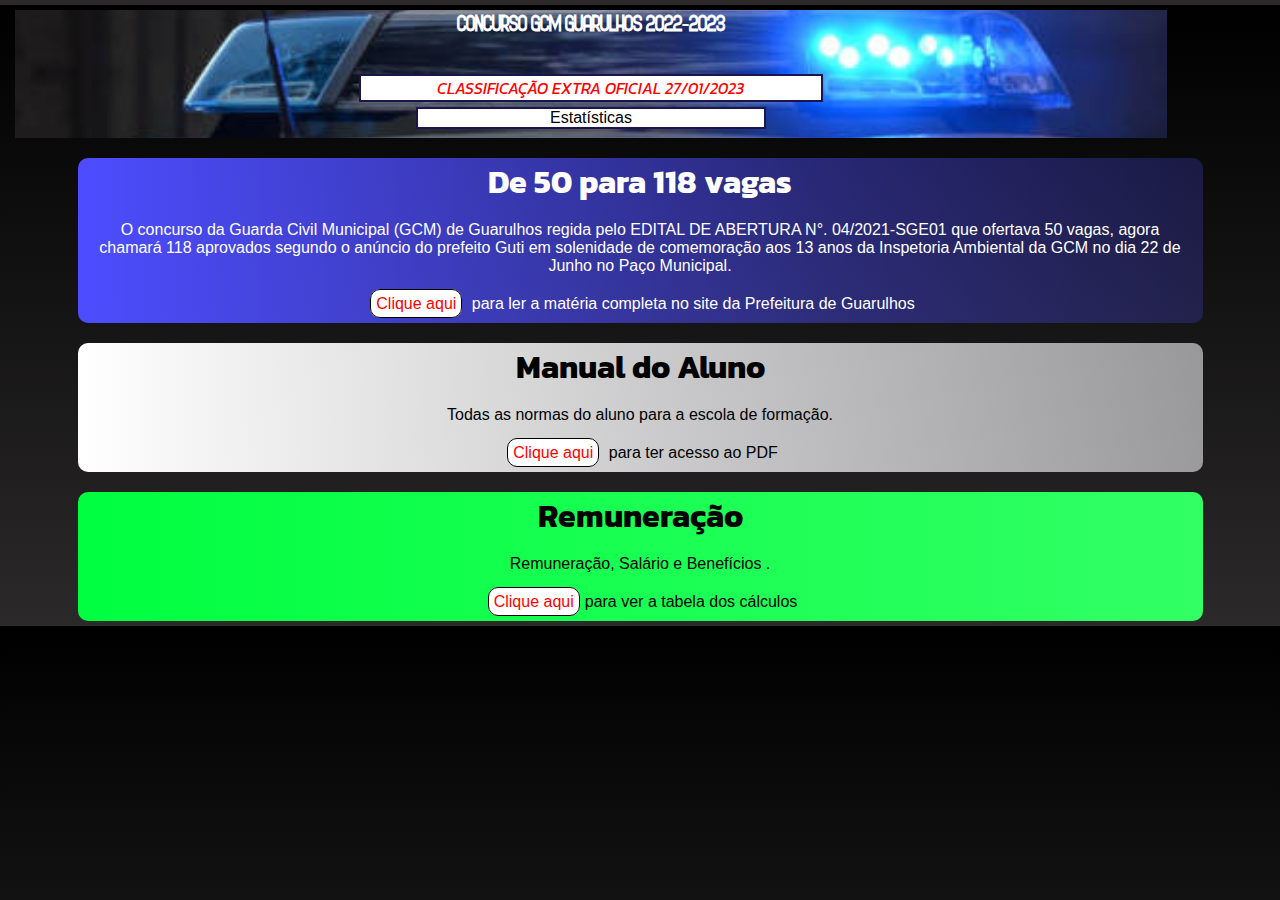
<file: index.html>
<!DOCTYPE html>
<html lang="pt-br">
<head>
    <meta charset="UTF-8">
    <meta http-equiv="X-UA-Compatible" content="IE=edge">
    <meta name="viewport" content="width=device-width, initial-scale=1.0">
    <title>Concurso GRU</title>
    <link rel="stylesheet" href="style.css">
</head>
<body>
    <header>
        <h1> Concurso GCM Guarulhos 2022-2023 </h1>
        <a class="classificacao" href="paginas/classif.html">CLASSIFICAÇÃO EXTRA OFICIAL 27/01/2023</a>
        <nav>
            
            <a class="menu" href="paginas/estatisticas.html">Estatísticas</a>
           
        </nav>
    </header>
    <main>
        <article class="vagas">
            <h1>De 50 para 118 vagas</h1>
            <p>O concurso da Guarda Civil Municipal (GCM) de Guarulhos regida pelo EDITAL DE ABERTURA N°. 04/2021-SGE01 que ofertava 50 vagas, agora chamará 118 aprovados segundo o anúncio do prefeito Guti em solenidade de comemoração aos 13 anos da Inspetoria Ambiental da GCM no dia 22 de Junho no Paço Municipal.</p>

           
            <p><a href="https://www.guarulhos.sp.gov.br/article/gcm-amplia-de-50-para-118-os-agentes-serem-chamados-em-concurso-publico#:~:text=O%20concurso%20da%20Guarda%20Civil,(22)%20no%20Pa%C3%A7o%20Municipal." target="_blank">Clique aqui</a> para ler a matéria completa no site da Prefeitura de Guarulhos</p>

        </article>

        <article class="manual">
            <h1>Manual do Aluno</h1>
            <p>Todas as normas do aluno para a escola de formação.</p> 
            <p><a href="docs/Reg_CF_GCM_Gua.pdf" target="_blank">Clique aqui</a> para ter acesso ao PDF</p>

        </article>
       
        <article class="remuneração">
            <h1>Remuneração</h1>
            <p>Remuneração, Salário e Benefícios .</p>
            <p><a href="paginas/remuneração.html">Clique aqui</a>para ver a tabela dos cálculos</p>

        </article>

    </main>

    
    
    
    
</body>
</html>
</file>
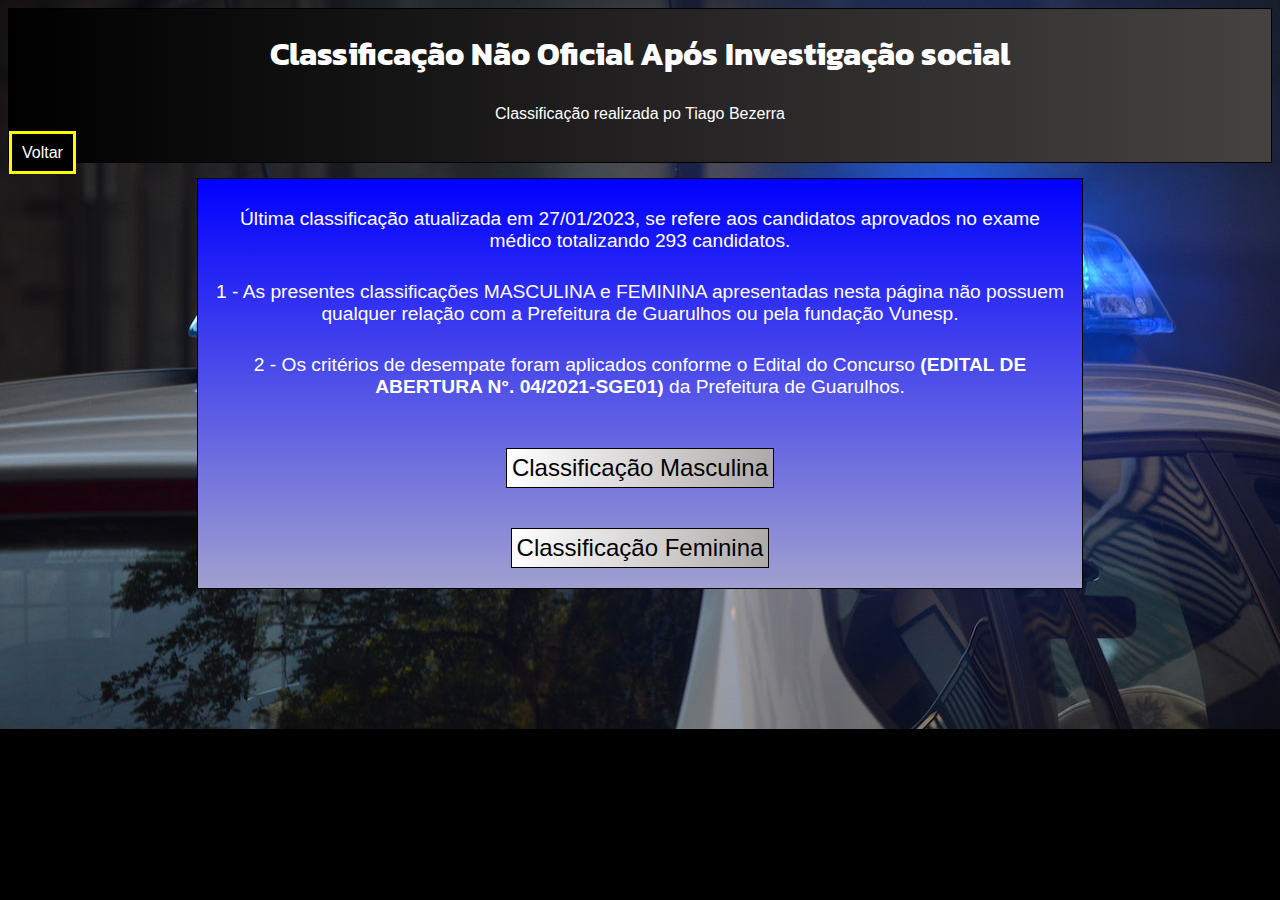
<file: paginas/classif.html>
<!DOCTYPE html>
<html lang="pt-br">
<head>
    <meta charset="UTF-8">
    <meta http-equiv="X-UA-Compatible" content="IE=edge">
    <meta name="viewport" content="width=device-width, initial-scale=1.0">
    <title>Classificação</title>
    <style>
        @import url('https://fonts.googleapis.com/css2?family=Kanit:ital,wght@0,100;0,200;1,100;1,200;1,300&display=swap');
            /*
            font-family: 'Kanit', sans-serif;
            */
        body{
            font-family: Arial, Helvetica, sans-serif;
            background:black url(../imagens/estrutura/sirene_full.jpg) center center no-repeat  ;    
        }

        header{
            border: 1px solid black;
            background-image: linear-gradient(to right, #000000, rgb(70, 66, 66));
            color: white;
        }

        header>h1{
            text-align: center;
            font-family: 'Kanit', sans-serif;          

        }
        header>p{
            text-align: center;
            
        }
        
        header>a{
            border: 3px solid #fffb00;
            background: rgb(0, 0, 0);
            padding: 10px 10px 10px 10px;
            color: white;
            text-decoration: none;
        }

        main{

            border: 1px solid black;
            background-image: linear-gradient(to bottom, #0000ff,#a0a0d1);
            width: 70%;
            margin:15px auto;

        }

        article,p,a{
            text-align: center;
            padding: 5px;
        }

        article > p{
            font-size: larger;
            color: white;
        }

        .classif{
            display: inline-block;
            border: 1px solid black;
            margin: 15px 15px 15px 15px;
            padding: 5px 5px 5px 5px;
            text-decoration: none;
            font-size: 1.5em;
            color: rgb(2, 2, 2);
            background-image: linear-gradient(to right, white, rgb(175, 170, 170));

        }

        
    </style>
</head>
<body>

    <header>
        <h1>Classificação Não Oficial Após Investigação social</h1>
        <p>Classificação realizada po Tiago Bezerra</p>
        <a href="../index.html">Voltar</a>
    </header>
    
    <main>

        <article>
            <p>Última classificação atualizada em 27/01/2023, se refere aos candidatos aprovados no exame médico totalizando 293 candidatos.</p>
            <p>1 - As presentes classificações MASCULINA e FEMININA apresentadas nesta página não possuem qualquer relação com a Prefeitura de Guarulhos ou pela fundação Vunesp.</p>
            <p>2 - Os critérios de desempate foram aplicados conforme o Edital do Concurso <strong>(EDITAL DE ABERTURA N°. 04/2021-SGE01)</strong> da Prefeitura de Guarulhos. </p>
        </article>
        <article>
            <a class="classif" href="class/classmas.html">Classificação Masculina</a>
        </article>
        <article>
            <a class="classif" href="class/classfem.html">Classificação Feminina</a>
        </article>

        
    </main>
    
</body>
</html>
</file>
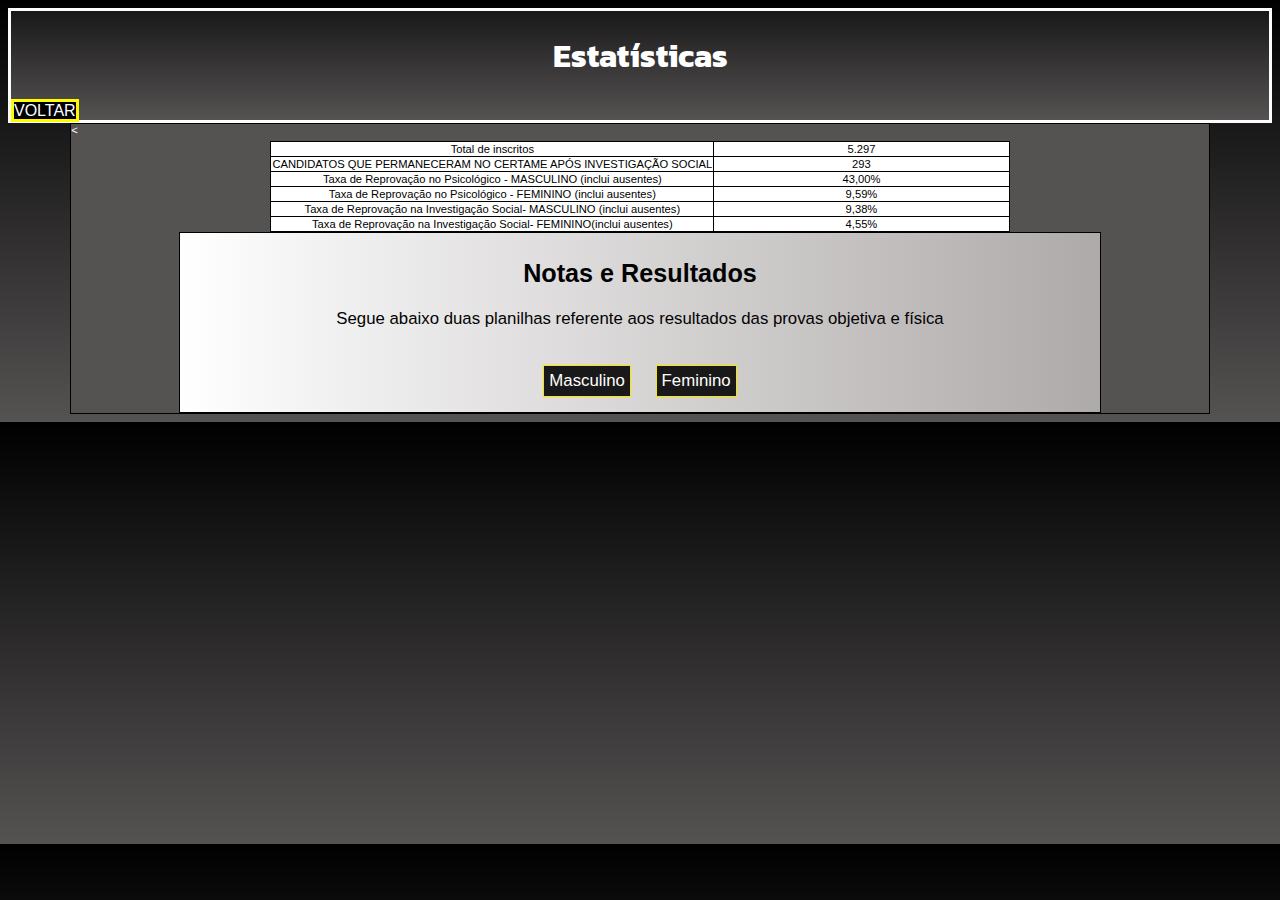
<file: paginas/estatisticas.html>
<!DOCTYPE html>
<html lang="pt-br">

<head>
    <meta charset="UTF-8">
    <meta http-equiv="X-UA-Compatible" content="IE=edge">
    <meta name="viewport" content="width=device-width, initial-scale=1.0">
    <title>Estatísticas</title>
    <style>
        @import url('https://fonts.googleapis.com/css2?family=Kanit:ital,wght@0,100;0,200;1,100;1,200;1,300&display=swap');

        /*
            font-family: 'Kanit', sans-serif;
            */
        body {
            font-family: Arial, Helvetica, sans-serif;
            background-image: linear-gradient(to bottom, #000000, #555252);
        }

        header {
            border: 3px solid rgb(252, 252, 252);
            background-image: linear-gradient(to bottom, #1a1919, #555252);
            color: #ffffff;
        }

        header>h1 {
            text-align: center;
            font-family: 'Kanit', sans-serif;
        }

        header>a {
            border: 3px solid #fffb00;
            background: rgb(0, 0, 0);
            color: white;
            text-decoration: none;
        }

        main {
            border: 1px solid black;
            color: white;
            background: #555252;
            font-family: Arial, Helvetica, sans-serif;
            font-size: 0.7rem;
            width: 90%;
            margin: auto;
        }

        tr{
            width:1000px;
            background: white;
            color: black;
        }


        table,tr,td {
            border: 1px solid black;
            border-collapse: collapse;
            margin: auto;
            margin-top: 5px;
            text-align: center;
        }

        td {
            width: 60%;


        }

        article {
            display:block;
            width: 80%;
            margin: auto;
            border: 1px solid black;
            text-align: center;
            padding: 5px 5px 5px 5px;
            text-decoration: none;
            font-size: 1.5em;
            color: rgb(2, 2, 2);
            background-image: linear-gradient(to right, white, rgb(175, 170, 170));

        }

        .plan{
            
            display: inline-block;
            margin:20px 10px 10px 10px;
            padding: 5px 5px 5px 5px ;
            text-decoration: none;
            border: 1px solid #f7e602;
            color:#ffffff;
            background:#1a1919;
        }
    </style>
</head>

<body>
    <header>
        <h1>Estatísticas</h1>
        <a href="../index.html">VOLTAR</a>
    </header>
    <main>

        <table>
            <tr>
                <td class="texto">Total de inscritos</td>
                <td>5.297</td>
            </tr>
        

        
            <tr>
                <td class="texto">CANDIDATOS QUE PERMANECERAM NO CERTAME APÓS INVESTIGAÇÃO SOCIAL
                </td>
                <td>293</td>
            </tr>
       

        
            <td class="texto">Taxa de Reprovação no Psicológico - MASCULINO (inclui ausentes)</td>
            <td>43,00%</td>
        

        
            <tr>
                <td class="texto">Taxa de Reprovação no Psicológico - FEMININO (inclui ausentes)</td>
                <td>9,59%</td>
            </tr>
        

        
            <tr>
                <td class="texto">Taxa de Reprovação na Investigação Social- MASCULINO (inclui ausentes)</td>
                <td>9,38%</td>
            </tr>
        <

        
            <tr>
                <td class="texto">Taxa de Reprovação na Investigação Social- FEMININO(inclui ausentes)</td>
                <td>4,55%</td>
            </tr>
        </table>

        <article>
            <h2>Notas e Resultados</h2>
            <p>Segue abaixo duas planilhas referente aos resultados das provas objetiva e física</p>

            <a class="plan" href="../docs/aprovados _taf.xlsx">Masculino</a> <a class="plan" href="../docs/aprovadas_taf.xlsx">Feminino</a>

            
        </article>





    </main>

</body>

</html>
</file>
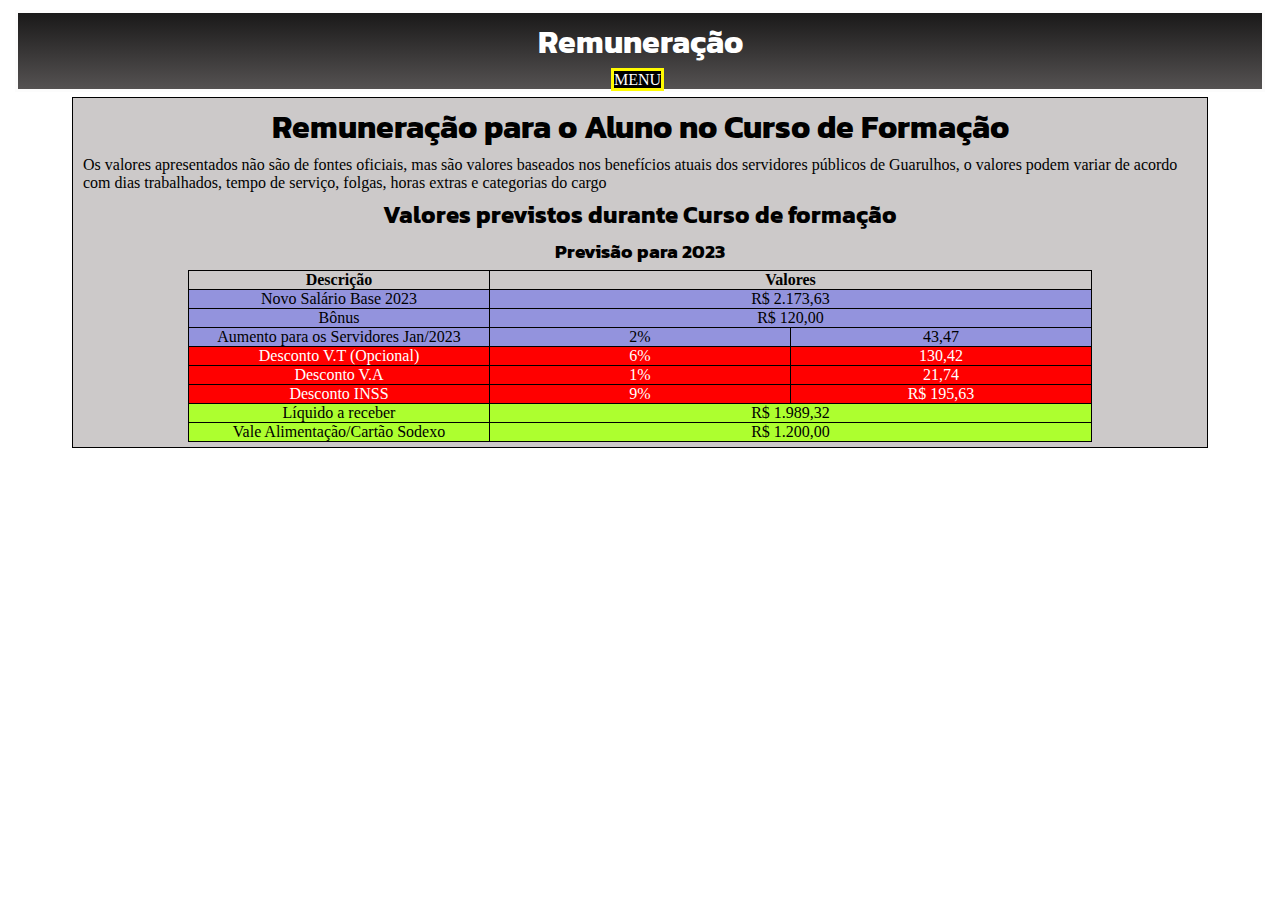
<file: paginas/remuneração.html>
<!DOCTYPE html>
<html lang="en">

<head>
    <meta charset="UTF-8">
    <meta http-equiv="X-UA-Compatible" content="IE=edge">
    <meta name="viewport" content="width=device-width, initial-scale=1.0">
    <title>Remuneração</title>
    <style>

@import url('https://fonts.googleapis.com/css2?family=Kanit:ital,wght@0,100;0,200;1,100;1,200;1,300&display=swap');
/*
font-family: 'Kanit', sans-serif;
*/
@font-face{
    font-family: 'policeman';
    src: url(fonts/policemen/Policemen.ttf) format('TrueType');
    font-weight: normal;
    font-style: normal;
}

*{
    padding: 0;
    margin:5px 5px 5px 5px;
    
}


        header {
            border: 3px solid rgb(252, 252, 252);
            background-image: linear-gradient(to bottom, #1a1919, #555252);
            color: #ffffff;
            text-align: center;
        }

        header>h1, h1,h2,h3{
            text-align: center;
            font-family: 'Kanit', sans-serif;
        }

        a{            
            border: 3px solid #fffb00;
            background: rgb(0, 0, 0);
            color: white;
            text-decoration: none;
            margin-left: 0px;        
        }

        main{
            width: 90%;
            background: #ccc9c9;
            border: 1px solid black;
            min-height: 100px;
            margin: auto;

        }
            

        table {
            border-collapse: collapse;
            margin: auto;


        }

        thead,tbody,tr,td,th {

            border: 1px solid black;

        }
        
        td{
            width: 300px;
            text-align: center;
        }

        .positivo{
            background: rgb(147, 147, 221);
        }

        .negativo{
            background:red;
            color: white;
        }

        .liquido{
            background: greenyellow;

        }
    </style>
</head>

<body>
    <header>
        <h1>Remuneração</h1>
        <a class="menu" href="../index.html">MENU</a>
    </header>
    <main>
        <Article>
            <h1>Remuneração para o Aluno no Curso de Formação</h1>
            <p>Os valores apresentados não são de fontes oficiais, mas são valores baseados nos benefícios
                atuais dos servidores públicos de Guarulhos, o valores podem variar de acordo com dias trabalhados,
                tempo de serviço, folgas, horas extras e categorias do cargo</p>
            <h2>Valores previstos durante Curso de formação</h2>
            <h3>Previsão para 2023</h3>
            <table>
                <thead>
                    <th scope="col">Descrição</th>
                    <th colspan="2">Valores</th>
                </thead>

                <tbody>
                    <tr class="positivo">
                        <td>Novo Salário Base 2023</td>
                        <td colspan="2">R$ 2.173,63</td>
                    </tr>
                    <tr class="positivo">
                        <td>Bônus</td>
                        <td colspan="2">R$ 120,00</td>
                    </tr>
                    <tr class="positivo">
                        <td>Aumento para os Servidores Jan/2023</td>
                        <td>2%</td>
                        <td>43,47</td>
                    </tr>

                    <tr class="negativo">
                        <td>Desconto V.T (Opcional)</td>
                        <td>6%</td>
                        <td>130,42</td>
                    </tr>

                    <tr class="negativo">
                        <td>Desconto V.A</td>
                        <td>1%</td>
                        <td>21,74</td>
                    </tr>
                    
                    <tr class="negativo">
                        <td>Desconto INSS</td>
                        <td>9%</td>
                        <td>R$ 195,63</td>
                    </tr>
                    <tr class="negativo">
                    </tr>
                    <tr class="liquido">
                        <td>Líquido a receber</td>
                        <td colspan="2">R$ 1.989,32</td>
                    </tr>
                    <tr class="liquido">
                        <td>Vale Alimentação/Cartão Sodexo</td>
                        <td colspan="2">R$ 1.200,00</td>
                    </tr>
                </tbody>

            </table>

        </Article>
    </main>
</body>

</html>
</file>
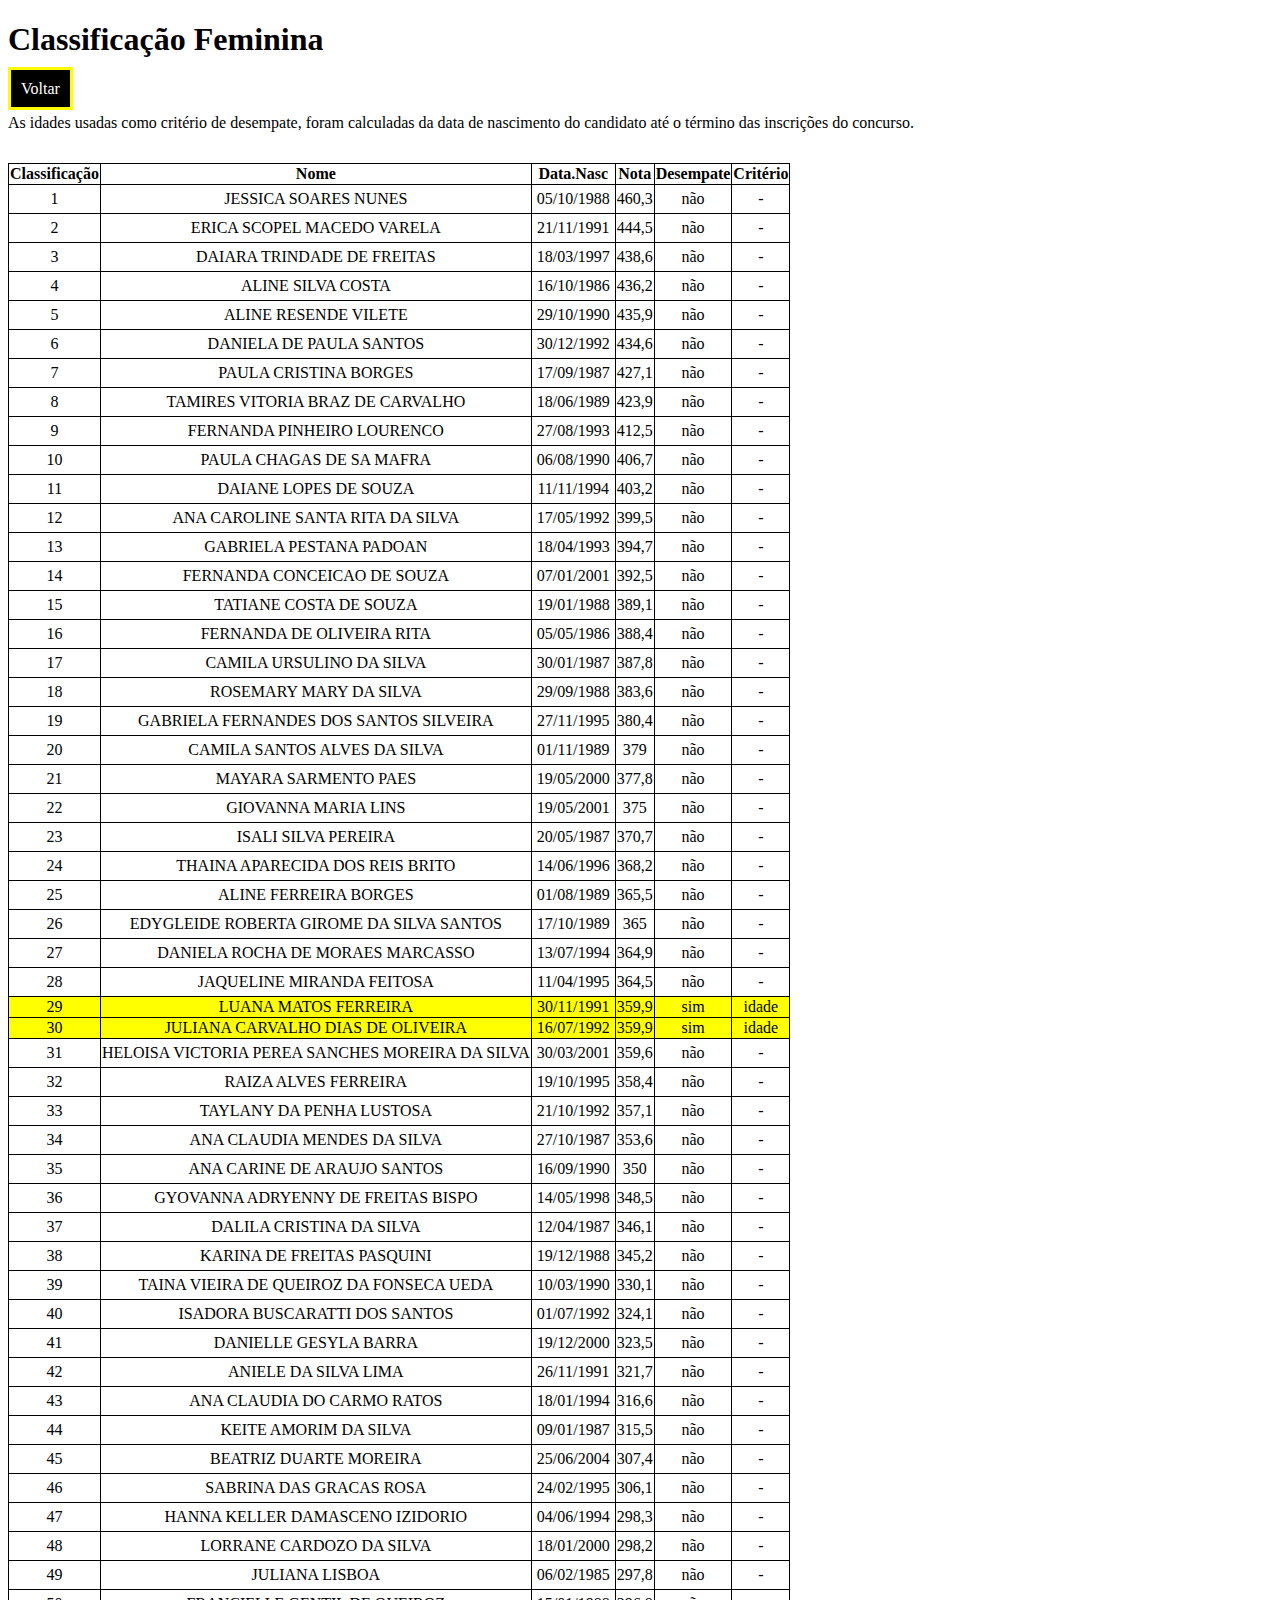
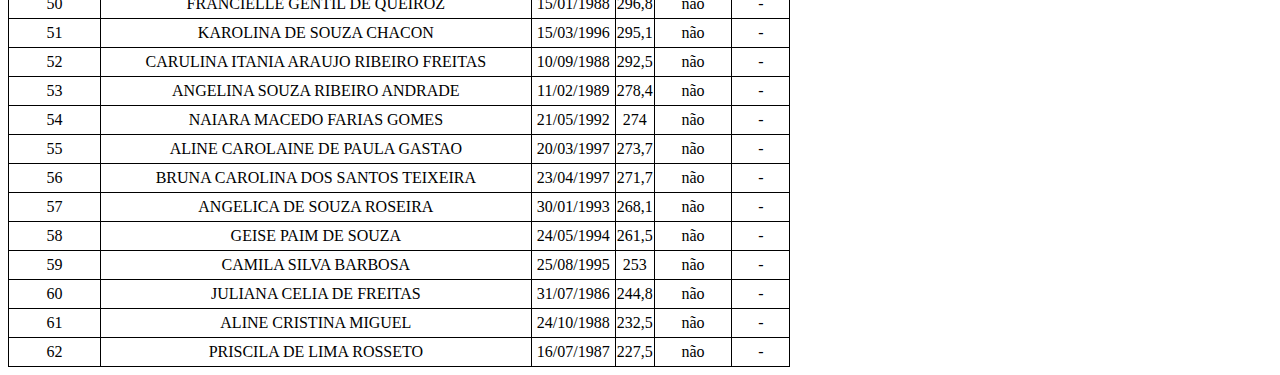
<file: paginas/class/classfem.html>
<!DOCTYPE html>
<html lang="en">

<head>
    <meta charset="UTF-8">
    <meta http-equiv="X-UA-Compatible" content="IE=edge">
    <meta name="viewport" content="width=device-width, initial-scale=1.0">
    <title>Classificação Feminina</title>
    <style>
        table {
            margin-top: 15px;
        }

        tr,
        th,
        td {
            text-align: center;
        }

        table,
        th,
        td {
            border: 1px solid black;
            border-collapse: collapse;
        }

        a {
            border: 3px solid #fffb00;
            background: rgb(0, 0, 0);
            padding: 10px 10px 10px 10px;
            color: white;
            text-decoration: none;
        }

        .desempate {
            background: yellow;
        }

        .nascimento {
            padding: 5px;
        }

        #container {
            overflow-x: auto;
        }
    </style>
</head>

<body>
    <h1>Classificação Feminina</h1>
    <a href="../../paginas/classif.html">Voltar</a>
    <p>As idades usadas como critério de desempate, foram calculadas da data de nascimento do candidato até o término
        das inscrições do concurso. </p>
    <main>
        <div id="container">
            <table>

                <tr>
                    <th> Classificação </th>
                    <th> Nome </th>
                    <th> Data.Nasc </th>
                    <th> Nota </th>
                    <th> Desempate </th>
                    <th> Critério </th>
                </tr>
                <tr>
                    <td> 1 </td>
                    <td> JESSICA SOARES NUNES </td>
                    <td class="nascimento"> 05/10/1988 </td>
                    <td> 460,3 </td>
                    <td> não </td>
                    <td> - </td>
                </tr>
                <tr>
                    <td> 2 </td>
                    <td> ERICA SCOPEL MACEDO VARELA </td>
                    <td class="nascimento"> 21/11/1991 </td>
                    <td> 444,5 </td>
                    <td> não </td>
                    <td> - </td>
                </tr>
                <tr>
                    <td> 3 </td>
                    <td> DAIARA TRINDADE DE FREITAS </td>
                    <td class="nascimento"> 18/03/1997 </td>
                    <td> 438,6 </td>
                    <td> não </td>
                    <td> - </td>
                </tr>
                <tr>
                    <td> 4 </td>
                    <td> ALINE SILVA COSTA </td>
                    <td class="nascimento"> 16/10/1986 </td>
                    <td> 436,2 </td>
                    <td> não </td>
                    <td> - </td>
                </tr>
                <tr>
                    <td> 5 </td>
                    <td> ALINE RESENDE VILETE </td>
                    <td class="nascimento"> 29/10/1990 </td>
                    <td> 435,9 </td>
                    <td> não </td>
                    <td> - </td>
                </tr>
                <tr>
                    <td> 6 </td>
                    <td> DANIELA DE PAULA SANTOS </td>
                    <td class="nascimento"> 30/12/1992 </td>
                    <td> 434,6 </td>
                    <td> não </td>
                    <td> - </td>
                </tr>
                <tr>
                    <td> 7 </td>
                    <td> PAULA CRISTINA BORGES </td>
                    <td class="nascimento"> 17/09/1987 </td>
                    <td> 427,1 </td>
                    <td> não </td>
                    <td> - </td>
                </tr>
                <tr>
                    <td> 8 </td>
                    <td> TAMIRES VITORIA BRAZ DE CARVALHO </td>
                    <td class="nascimento"> 18/06/1989 </td>
                    <td> 423,9 </td>
                    <td> não </td>
                    <td> - </td>
                </tr>
                <tr>
                    <td> 9 </td>
                    <td> FERNANDA PINHEIRO LOURENCO </td>
                    <td class="nascimento"> 27/08/1993 </td>
                    <td> 412,5 </td>
                    <td> não </td>
                    <td> - </td>
                </tr>
                <tr>
                    <td> 10 </td>
                    <td> PAULA CHAGAS DE SA MAFRA </td>
                    <td class="nascimento"> 06/08/1990 </td>
                    <td> 406,7 </td>
                    <td> não </td>
                    <td> - </td>
                </tr>
                <tr>
                    <td> 11 </td>
                    <td> DAIANE LOPES DE SOUZA </td>
                    <td class="nascimento"> 11/11/1994 </td>
                    <td> 403,2 </td>
                    <td> não </td>
                    <td> - </td>
                </tr>
                <tr>
                    <td> 12 </td>
                    <td> ANA CAROLINE SANTA RITA DA SILVA </td>
                    <td class="nascimento"> 17/05/1992 </td>
                    <td> 399,5 </td>
                    <td> não </td>
                    <td> - </td>
                </tr>
                <tr>
                    <td> 13 </td>
                    <td> GABRIELA PESTANA PADOAN </td>
                    <td class="nascimento"> 18/04/1993 </td>
                    <td> 394,7 </td>
                    <td> não </td>
                    <td> - </td>
                </tr>
                <tr>
                    <td> 14 </td>
                    <td> FERNANDA CONCEICAO DE SOUZA </td>
                    <td class="nascimento"> 07/01/2001 </td>
                    <td> 392,5 </td>
                    <td> não </td>
                    <td> - </td>
                </tr>
                <tr>
                    <td> 15 </td>
                    <td> TATIANE COSTA DE SOUZA </td>
                    <td class="nascimento"> 19/01/1988 </td>
                    <td> 389,1 </td>
                    <td> não </td>
                    <td> - </td>
                </tr>
                <tr>
                    <td> 16 </td>
                    <td> FERNANDA DE OLIVEIRA RITA </td>
                    <td class="nascimento"> 05/05/1986 </td>
                    <td> 388,4 </td>
                    <td> não </td>
                    <td> - </td>
                </tr>
                <tr>
                    <td> 17 </td>
                    <td> CAMILA URSULINO DA SILVA </td>
                    <td class="nascimento"> 30/01/1987 </td>
                    <td> 387,8 </td>
                    <td> não </td>
                    <td> - </td>
                </tr>
                <tr>
                    <td> 18 </td>
                    <td> ROSEMARY MARY DA SILVA </td>
                    <td class="nascimento"> 29/09/1988 </td>
                    <td> 383,6 </td>
                    <td> não </td>
                    <td> - </td>
                </tr>
                <tr>
                    <td> 19 </td>
                    <td> GABRIELA FERNANDES DOS SANTOS SILVEIRA </td>
                    <td class="nascimento"> 27/11/1995 </td>
                    <td> 380,4 </td>
                    <td> não </td>
                    <td> - </td>
                </tr>
                <tr>
                    <td> 20 </td>
                    <td> CAMILA SANTOS ALVES DA SILVA </td>
                    <td class="nascimento"> 01/11/1989 </td>
                    <td> 379 </td>
                    <td> não </td>
                    <td> - </td>
                </tr>
                <tr>
                    <td> 21 </td>
                    <td> MAYARA SARMENTO PAES </td>
                    <td class="nascimento"> 19/05/2000 </td>
                    <td> 377,8 </td>
                    <td> não </td>
                    <td> - </td>
                </tr>
                <tr>
                    <td> 22 </td>
                    <td> GIOVANNA MARIA LINS </td>
                    <td class="nascimento"> 19/05/2001 </td>
                    <td> 375 </td>
                    <td> não </td>
                    <td> - </td>
                </tr>
                <tr>
                    <td> 23 </td>
                    <td> ISALI SILVA PEREIRA </td>
                    <td class="nascimento"> 20/05/1987 </td>
                    <td> 370,7 </td>
                    <td> não </td>
                    <td> - </td>
                </tr>
                <tr>
                    <td> 24 </td>
                    <td> THAINA APARECIDA DOS REIS BRITO </td>
                    <td class="nascimento"> 14/06/1996 </td>
                    <td> 368,2 </td>
                    <td> não </td>
                    <td> - </td>
                </tr>
                <tr>
                    <td> 25 </td>
                    <td> ALINE FERREIRA BORGES </td>
                    <td class="nascimento"> 01/08/1989 </td>
                    <td> 365,5 </td>
                    <td> não </td>
                    <td> - </td>
                </tr>
                <tr>
                    <td> 26 </td>
                    <td> EDYGLEIDE ROBERTA GIROME DA SILVA SANTOS </td>
                    <td class="nascimento"> 17/10/1989 </td>
                    <td> 365 </td>
                    <td> não </td>
                    <td> - </td>
                </tr>
                <tr>
                    <td> 27 </td>
                    <td> DANIELA ROCHA DE MORAES MARCASSO </td>
                    <td class="nascimento"> 13/07/1994 </td>
                    <td> 364,9 </td>
                    <td> não </td>
                    <td> - </td>
                </tr>
                <tr>
                    <td> 28 </td>
                    <td> JAQUELINE MIRANDA FEITOSA </td>
                    <td class="nascimento"> 11/04/1995 </td>
                    <td> 364,5 </td>
                    <td> não </td>
                    <td> - </td>
                </tr>
                <tr>
                    <td class="desempate"> 29 </td>
                    <td class="desempate"> LUANA MATOS FERREIRA </td>
                    <td class="desempate"> 30/11/1991 </td>
                    <td class="desempate"> 359,9 </td>
                    <td class="desempate"> sim </td>
                    <td class="desempate"> idade </td>
                </tr>
                <tr>
                    <td class="desempate"> 30 </td>
                    <td class="desempate"> JULIANA CARVALHO DIAS DE OLIVEIRA </td>
                    <td class="desempate"> 16/07/1992 </td>
                    <td class="desempate"> 359,9 </td>
                    <td class="desempate"> sim </td>
                    <td class="desempate"> idade </td>
                </tr>
                <tr>
                    <td> 31 </td>
                    <td> HELOISA VICTORIA PEREA SANCHES MOREIRA DA SILVA </td>
                    <td class="nascimento"> 30/03/2001 </td>
                    <td> 359,6 </td>
                    <td> não </td>
                    <td> - </td>
                </tr>
                <tr>
                    <td> 32 </td>
                    <td> RAIZA ALVES FERREIRA </td>
                    <td class="nascimento"> 19/10/1995 </td>
                    <td> 358,4 </td>
                    <td> não </td>
                    <td> - </td>
                </tr>
                <tr>
                    <td> 33 </td>
                    <td> TAYLANY DA PENHA LUSTOSA </td>
                    <td class="nascimento"> 21/10/1992 </td>
                    <td> 357,1 </td>
                    <td> não </td>
                    <td> - </td>
                </tr>
                <tr>
                    <td> 34 </td>
                    <td> ANA CLAUDIA MENDES DA SILVA </td>
                    <td class="nascimento"> 27/10/1987 </td>
                    <td> 353,6 </td>
                    <td> não </td>
                    <td> - </td>
                </tr>
                <tr>
                    <td> 35 </td>
                    <td> ANA CARINE DE ARAUJO SANTOS </td>
                    <td class="nascimento"> 16/09/1990 </td>
                    <td> 350 </td>
                    <td> não </td>
                    <td> - </td>
                </tr>
                <tr>
                    <td> 36 </td>
                    <td> GYOVANNA ADRYENNY DE FREITAS BISPO </td>
                    <td class="nascimento"> 14/05/1998 </td>
                    <td> 348,5 </td>
                    <td> não </td>
                    <td> - </td>
                </tr>
                <tr>
                    <td> 37 </td>
                    <td> DALILA CRISTINA DA SILVA </td>
                    <td class="nascimento"> 12/04/1987 </td>
                    <td> 346,1 </td>
                    <td> não </td>
                    <td> - </td>
                </tr>
                <tr>
                    <td> 38 </td>
                    <td> KARINA DE FREITAS PASQUINI </td>
                    <td class="nascimento"> 19/12/1988 </td>
                    <td> 345,2 </td>
                    <td> não </td>
                    <td> - </td>
                </tr>
                <tr>
                    <td> 39 </td>
                    <td> TAINA VIEIRA DE QUEIROZ DA FONSECA UEDA </td>
                    <td class="nascimento"> 10/03/1990 </td>
                    <td> 330,1 </td>
                    <td> não </td>
                    <td> - </td>
                </tr>
                <tr>
                    <td> 40 </td>
                    <td> ISADORA BUSCARATTI DOS SANTOS </td>
                    <td class="nascimento"> 01/07/1992 </td>
                    <td> 324,1 </td>
                    <td> não </td>
                    <td> - </td>
                </tr>
                <tr>
                    <td> 41 </td>
                    <td> DANIELLE GESYLA BARRA </td>
                    <td class="nascimento"> 19/12/2000 </td>
                    <td> 323,5 </td>
                    <td> não </td>
                    <td> - </td>
                </tr>
                <tr>
                    <td> 42 </td>
                    <td> ANIELE DA SILVA LIMA </td>
                    <td class="nascimento"> 26/11/1991 </td>
                    <td> 321,7 </td>
                    <td> não </td>
                    <td> - </td>
                </tr>
                <tr>
                    <td> 43 </td>
                    <td> ANA CLAUDIA DO CARMO RATOS </td>
                    <td class="nascimento"> 18/01/1994 </td>
                    <td> 316,6 </td>
                    <td> não </td>
                    <td> - </td>
                </tr>
                <tr>
                    <td> 44 </td>
                    <td> KEITE AMORIM DA SILVA </td>
                    <td class="nascimento"> 09/01/1987 </td>
                    <td> 315,5 </td>
                    <td> não </td>
                    <td> - </td>
                </tr>
                <tr>
                    <td> 45 </td>
                    <td> BEATRIZ DUARTE MOREIRA </td>
                    <td class="nascimento"> 25/06/2004 </td>
                    <td> 307,4 </td>
                    <td> não </td>
                    <td> - </td>
                </tr>
                <tr>
                    <td> 46 </td>
                    <td> SABRINA DAS GRACAS ROSA </td>
                    <td class="nascimento"> 24/02/1995 </td>
                    <td> 306,1 </td>
                    <td> não </td>
                    <td> - </td>
                </tr>
                <tr>
                    <td> 47 </td>
                    <td> HANNA KELLER DAMASCENO IZIDORIO </td>
                    <td class="nascimento"> 04/06/1994 </td>
                    <td> 298,3 </td>
                    <td> não </td>
                    <td> - </td>
                </tr>
                <tr>
                    <td> 48 </td>
                    <td> LORRANE CARDOZO DA SILVA </td>
                    <td class="nascimento"> 18/01/2000 </td>
                    <td> 298,2 </td>
                    <td> não </td>
                    <td> - </td>
                </tr>
                <tr>
                    <td> 49 </td>
                    <td> JULIANA LISBOA </td>
                    <td class="nascimento"> 06/02/1985 </td>
                    <td> 297,8 </td>
                    <td> não </td>
                    <td> - </td>
                </tr>
                <tr>
                    <td> 50 </td>
                    <td> FRANCIELLE GENTIL DE QUEIROZ </td>
                    <td class="nascimento"> 15/01/1988 </td>
                    <td> 296,8 </td>
                    <td> não </td>
                    <td> - </td>
                </tr>
                <tr>
                    <td> 51 </td>
                    <td> KAROLINA DE SOUZA CHACON </td>
                    <td class="nascimento"> 15/03/1996 </td>
                    <td> 295,1 </td>
                    <td> não </td>
                    <td> - </td>
                </tr>
                <tr>
                    <td> 52 </td>
                    <td> CARULINA ITANIA ARAUJO RIBEIRO FREITAS </td>
                    <td class="nascimento"> 10/09/1988 </td>
                    <td> 292,5 </td>
                    <td> não </td>
                    <td> - </td>
                </tr>
                <tr>
                    <td> 53 </td>
                    <td> ANGELINA SOUZA RIBEIRO ANDRADE </td>
                    <td class="nascimento"> 11/02/1989 </td>
                    <td> 278,4 </td>
                    <td> não </td>
                    <td> - </td>
                </tr>
                <tr>
                    <td> 54 </td>
                    <td> NAIARA MACEDO FARIAS GOMES </td>
                    <td class="nascimento"> 21/05/1992 </td>
                    <td> 274 </td>
                    <td> não </td>
                    <td> - </td>
                </tr>
                <tr>
                    <td> 55 </td>
                    <td> ALINE CAROLAINE DE PAULA GASTAO </td>
                    <td class="nascimento"> 20/03/1997 </td>
                    <td> 273,7 </td>
                    <td> não </td>
                    <td> - </td>
                </tr>
                <tr>
                    <td> 56 </td>
                    <td> BRUNA CAROLINA DOS SANTOS TEIXEIRA </td>
                    <td class="nascimento"> 23/04/1997 </td>
                    <td> 271,7 </td>
                    <td> não </td>
                    <td> - </td>
                </tr>
                <tr>
                    <td> 57 </td>
                    <td> ANGELICA DE SOUZA ROSEIRA </td>
                    <td class="nascimento"> 30/01/1993 </td>
                    <td> 268,1 </td>
                    <td> não </td>
                    <td> - </td>
                </tr>
                <tr>
                    <td> 58 </td>
                    <td> GEISE PAIM DE SOUZA </td>
                    <td class="nascimento"> 24/05/1994 </td>
                    <td> 261,5 </td>
                    <td> não </td>
                    <td> - </td>
                </tr>
                <tr>
                    <td> 59 </td>
                    <td> CAMILA SILVA BARBOSA </td>
                    <td class="nascimento"> 25/08/1995 </td>
                    <td> 253 </td>
                    <td> não </td>
                    <td> - </td>
                </tr>
                <tr>
                    <td> 60 </td>
                    <td> JULIANA CELIA DE FREITAS </td>
                    <td class="nascimento"> 31/07/1986 </td>
                    <td> 244,8 </td>
                    <td> não </td>
                    <td> - </td>
                </tr>
                <tr>
                    <td> 61 </td>
                    <td> ALINE CRISTINA MIGUEL </td>
                    <td class="nascimento"> 24/10/1988 </td>
                    <td> 232,5 </td>
                    <td> não </td>
                    <td> - </td>
                </tr>
                <tr>
                    <td> 62 </td>
                    <td> PRISCILA DE LIMA ROSSETO </td>
                    <td class="nascimento"> 16/07/1987 </td>
                    <td> 227,5 </td>
                    <td> não </td>
                    <td> - </td>
                </tr>



            </table>
        </div>

    </main>

</body>

</html>
</file>
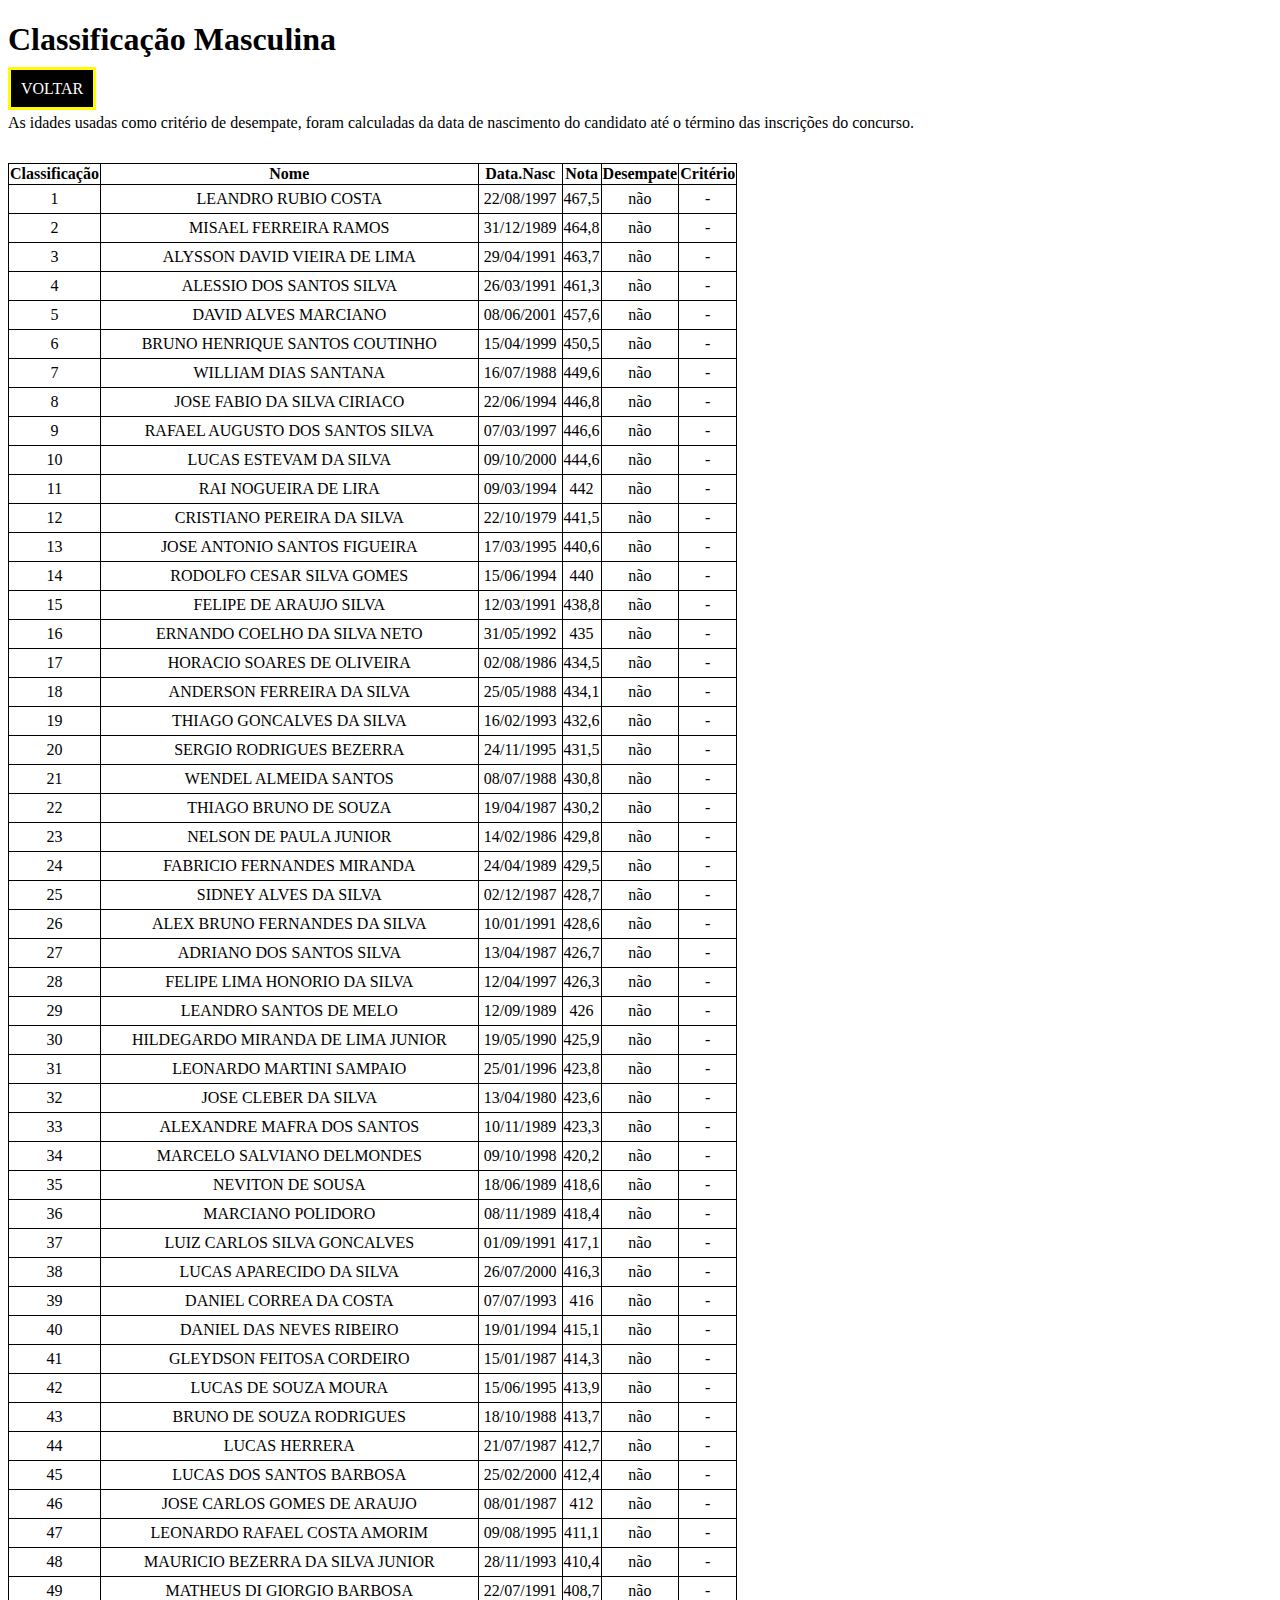
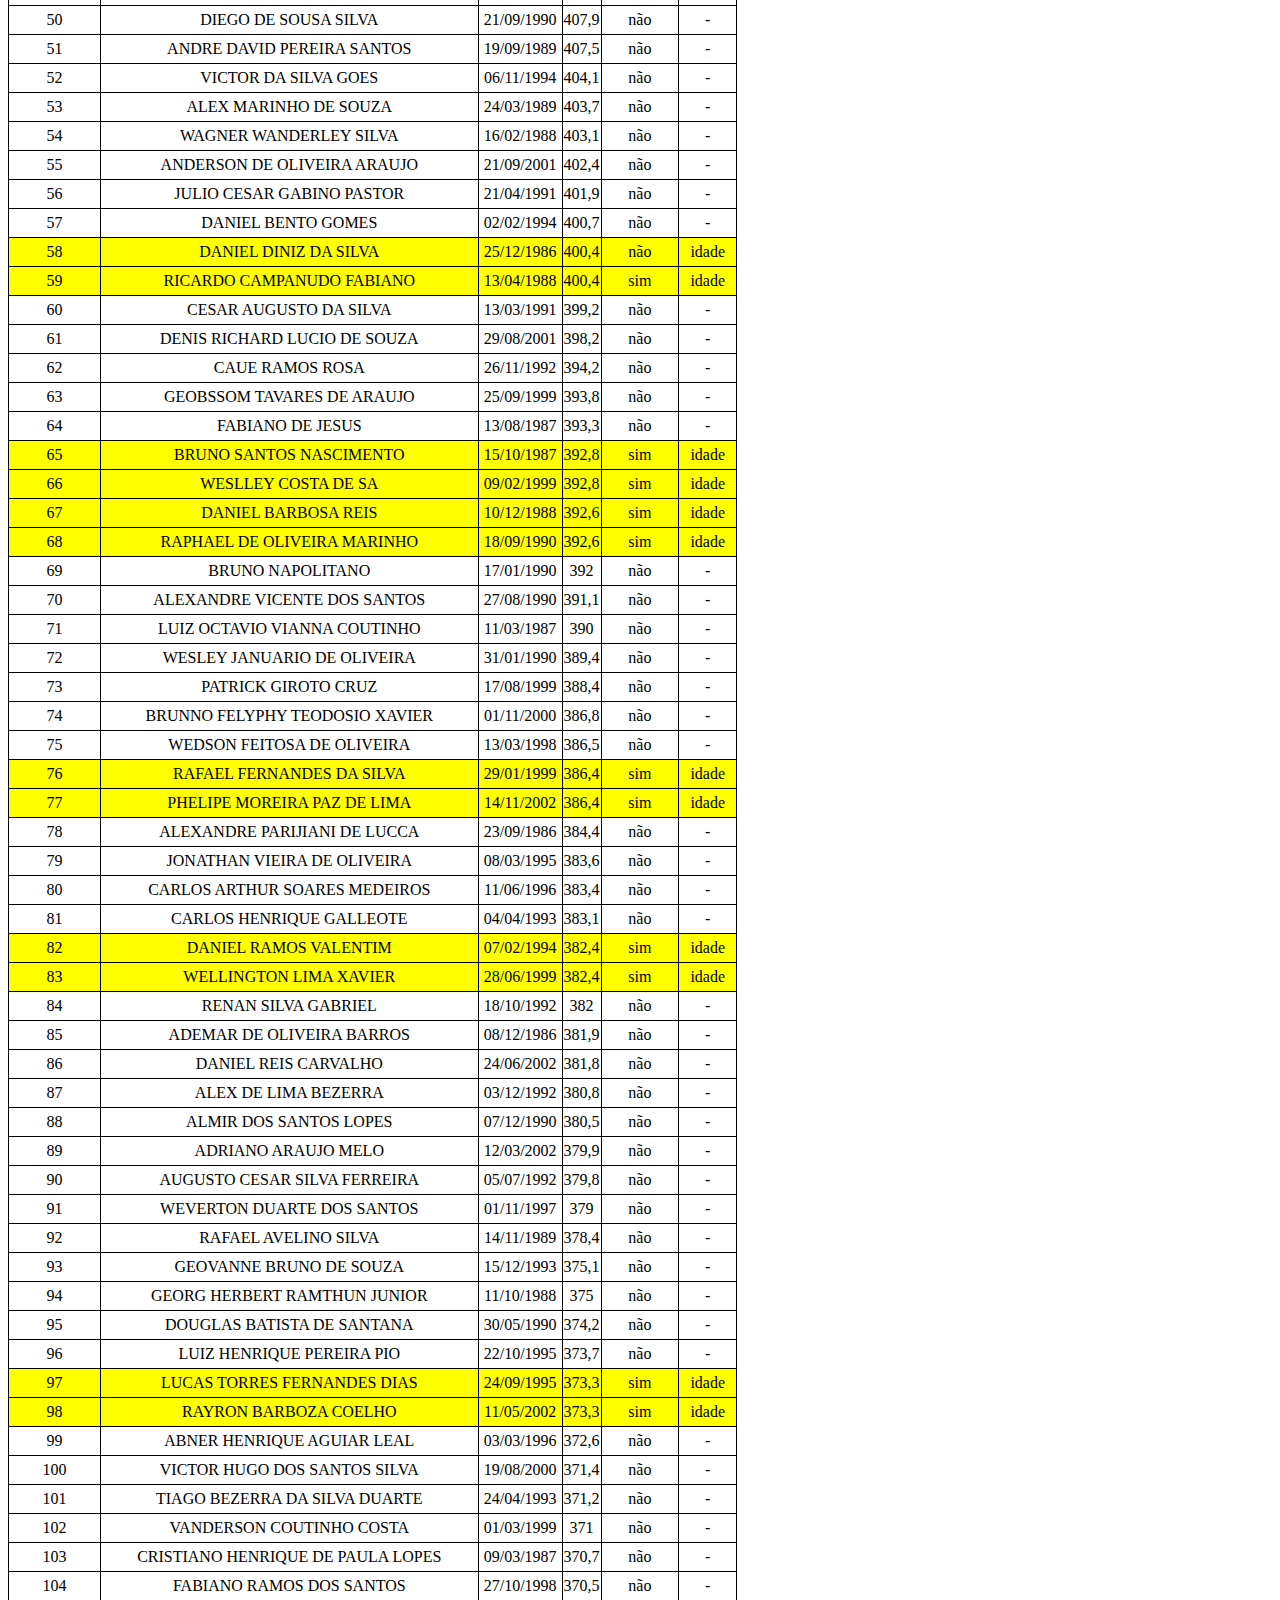
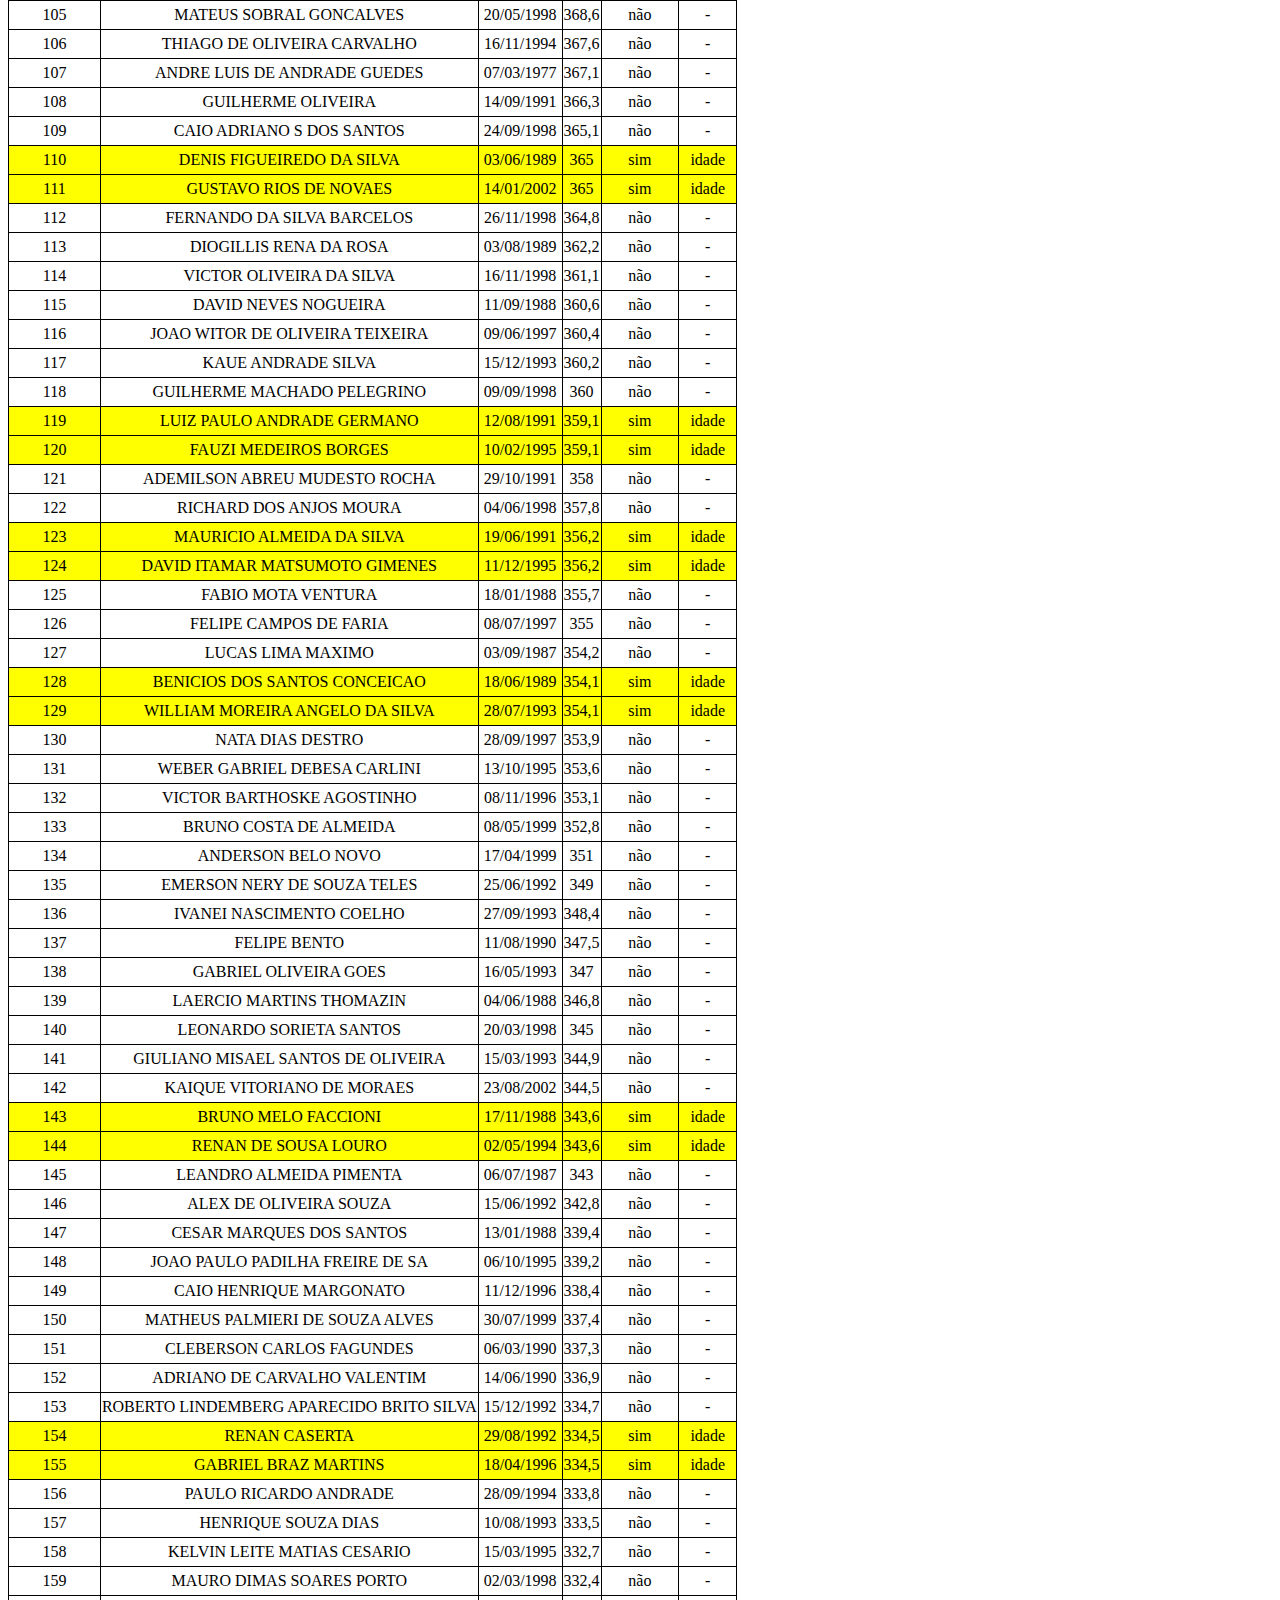
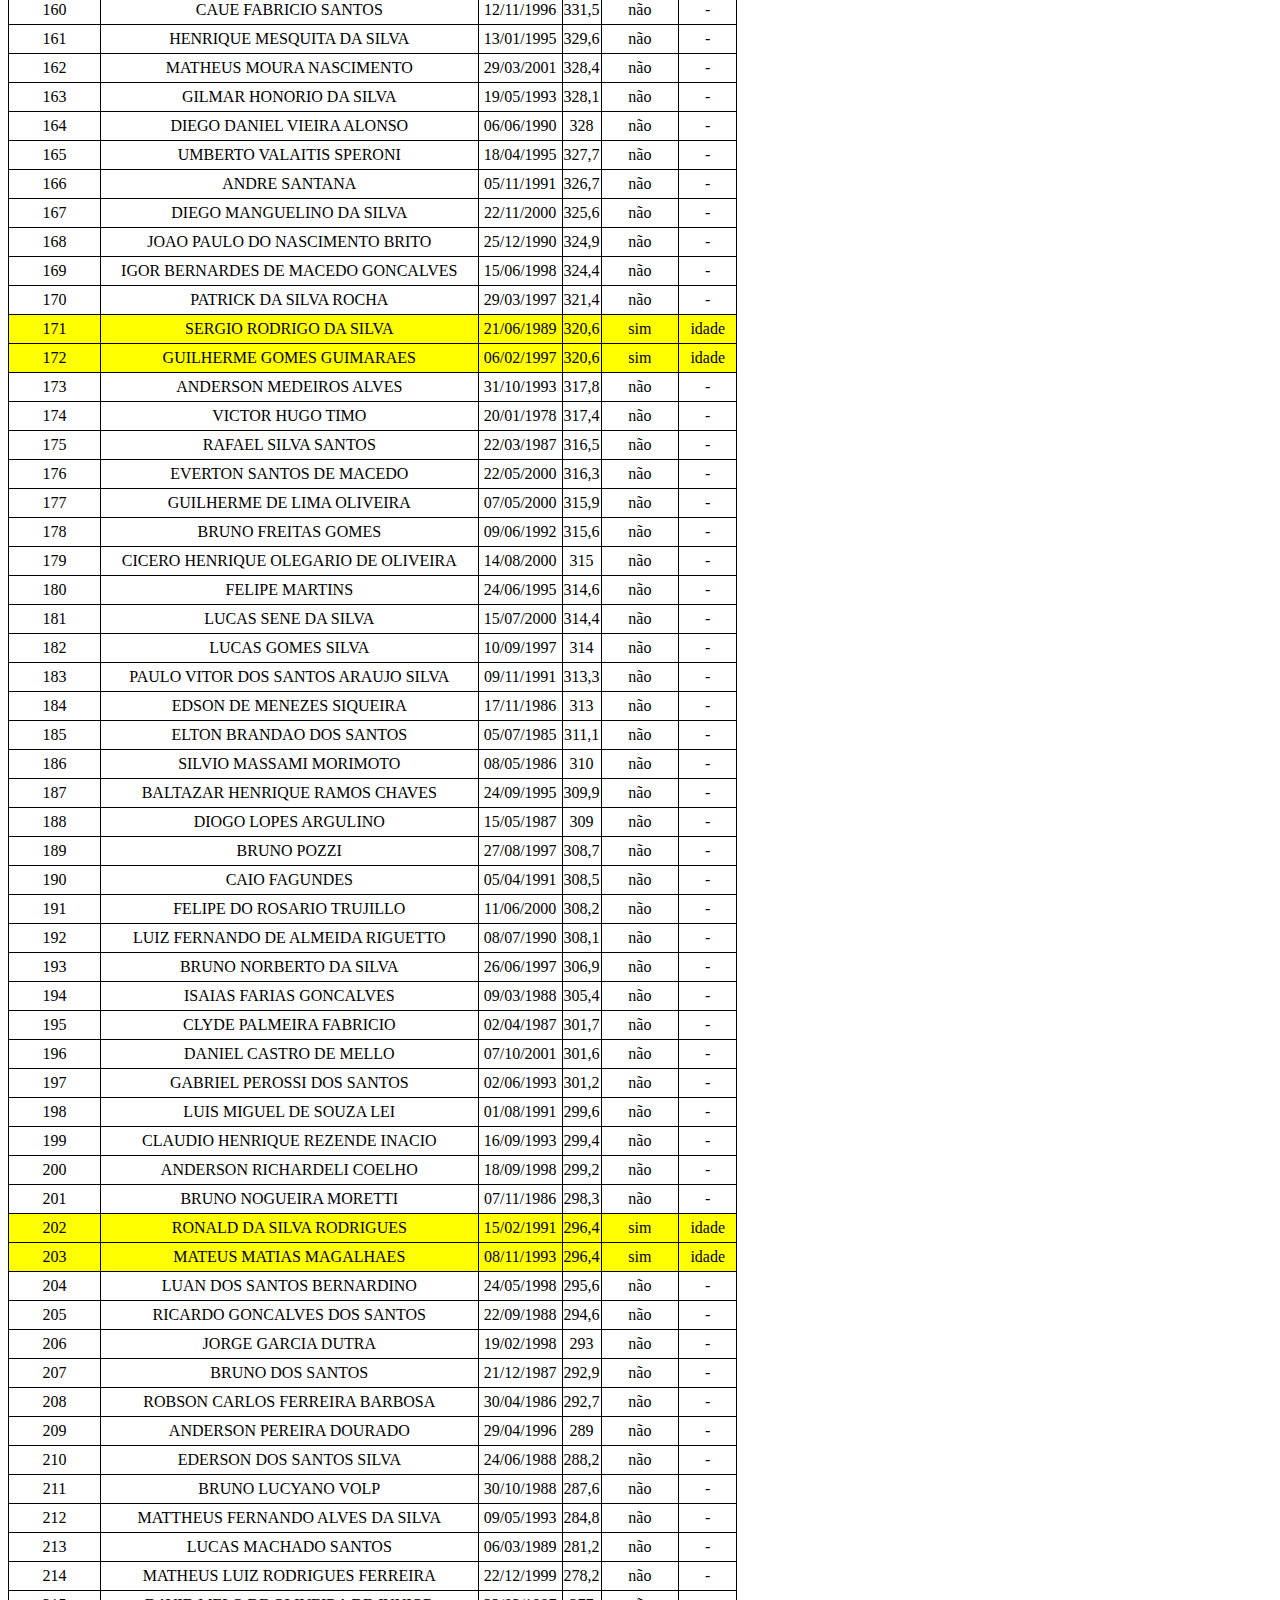
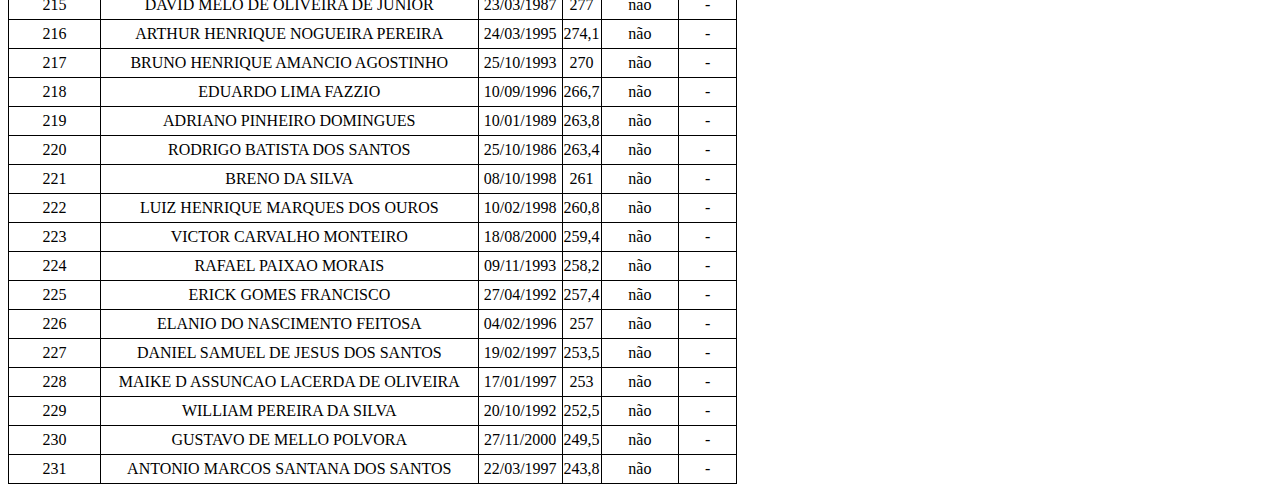
<file: paginas/class/classmas.html>
<!DOCTYPE html>
<html lang="en">

<head>
    <meta charset="UTF-8">
    <meta http-equiv="X-UA-Compatible" content="IE=edge">
    <meta name="viewport" content="width=device-width, initial-scale=1.0">
    <title>Classificação Feminina</title>
    <style>
        table {
            margin-top: 15px;
        }

        tr,
        th,
        td {
            text-align: center;
        }

        table,
        th,
        td {
            border: 1px solid black;
            border-collapse: collapse;
        }


        a {
            border: 3px solid #fffb00;
            background: rgb(0, 0, 0);
            padding: 10px 10px 10px 10px;
            color: white;
            text-decoration: none;
        }

        .desempate {
            background: yellow;
        }

        .nascimento {
            padding: 5px;
        }

        #container {
            overflow-x: auto;
        }
    </style>
</head>

<body>
    <h1>Classificação Masculina</h1>
    <div><a href="../../paginas/classif.html">VOLTAR</a></div>
    <p>As idades usadas como critério de desempate, foram calculadas da data de nascimento do candidato até o término
        das inscrições do concurso. </p>
    <main>
        <div id="container">
            <table>
                <tr>
                    <th> Classificação </th>
                    <th> Nome </th>
                    <th> Data.Nasc </th>
                    <th> Nota </th>
                    <th> Desempate </th>
                    <th> Critério </th>
                </tr>
                <tr>
                    <td> 1 </td>
                    <td> LEANDRO RUBIO COSTA </td>
                    <td class="nascimento"> 22/08/1997 </td>
                    <td> 467,5 </td>
                    <td> não </td>
                    <td> - </td>
                </tr>
                <tr>
                    <td> 2 </td>
                    <td> MISAEL FERREIRA RAMOS </td>
                    <td class="nascimento"> 31/12/1989 </td>
                    <td> 464,8 </td>
                    <td> não </td>
                    <td> - </td>
                </tr>
                <tr>
                    <td> 3 </td>
                    <td> ALYSSON DAVID VIEIRA DE LIMA </td>
                    <td class="nascimento"> 29/04/1991 </td>
                    <td> 463,7 </td>
                    <td> não </td>
                    <td> - </td>
                </tr>
                <tr>
                    <td> 4 </td>
                    <td> ALESSIO DOS SANTOS SILVA </td>
                    <td class="nascimento"> 26/03/1991 </td>
                    <td> 461,3 </td>
                    <td> não </td>
                    <td> - </td>
                </tr>
                <tr>
                    <td> 5 </td>
                    <td> DAVID ALVES MARCIANO </td>
                    <td class="nascimento"> 08/06/2001 </td>
                    <td> 457,6 </td>
                    <td> não </td>
                    <td> - </td>
                </tr>
                <tr>
                    <td> 6 </td>
                    <td> BRUNO HENRIQUE SANTOS COUTINHO </td>
                    <td class="nascimento"> 15/04/1999 </td>
                    <td> 450,5 </td>
                    <td> não </td>
                    <td> - </td>
                </tr>
                <tr>
                    <td> 7 </td>
                    <td> WILLIAM DIAS SANTANA </td>
                    <td class="nascimento"> 16/07/1988 </td>
                    <td> 449,6 </td>
                    <td> não </td>
                    <td> - </td>
                </tr>
                <tr>
                    <td> 8 </td>
                    <td> JOSE FABIO DA SILVA CIRIACO </td>
                    <td class="nascimento"> 22/06/1994 </td>
                    <td> 446,8 </td>
                    <td> não </td>
                    <td> - </td>
                </tr>
                <tr>
                    <td> 9 </td>
                    <td> RAFAEL AUGUSTO DOS SANTOS SILVA </td>
                    <td class="nascimento"> 07/03/1997 </td>
                    <td> 446,6 </td>
                    <td> não </td>
                    <td> - </td>
                </tr>
                <tr>
                    <td> 10 </td>
                    <td> LUCAS ESTEVAM DA SILVA </td>
                    <td class="nascimento"> 09/10/2000 </td>
                    <td> 444,6 </td>
                    <td> não </td>
                    <td> - </td>
                </tr>
                <tr>
                    <td> 11 </td>
                    <td> RAI NOGUEIRA DE LIRA </td>
                    <td class="nascimento"> 09/03/1994 </td>
                    <td> 442 </td>
                    <td> não </td>
                    <td> - </td>
                </tr>
                <tr>
                    <td> 12 </td>
                    <td> CRISTIANO PEREIRA DA SILVA </td>
                    <td class="nascimento"> 22/10/1979 </td>
                    <td> 441,5 </td>
                    <td> não </td>
                    <td> - </td>
                </tr>
                <tr>
                    <td> 13 </td>
                    <td> JOSE ANTONIO SANTOS FIGUEIRA </td>
                    <td class="nascimento"> 17/03/1995 </td>
                    <td> 440,6 </td>
                    <td> não </td>
                    <td> - </td>
                </tr>
                <tr>
                    <td> 14 </td>
                    <td> RODOLFO CESAR SILVA GOMES </td>
                    <td class="nascimento"> 15/06/1994 </td>
                    <td> 440 </td>
                    <td> não </td>
                    <td> - </td>
                </tr>
                <tr>
                    <td> 15 </td>
                    <td> FELIPE DE ARAUJO SILVA </td>
                    <td class="nascimento"> 12/03/1991 </td>
                    <td> 438,8 </td>
                    <td> não </td>
                    <td> - </td>
                </tr>
                <tr>
                    <td> 16 </td>
                    <td> ERNANDO COELHO DA SILVA NETO </td>
                    <td class="nascimento"> 31/05/1992 </td>
                    <td> 435 </td>
                    <td> não </td>
                    <td> - </td>
                </tr>
                <tr>
                    <td> 17 </td>
                    <td> HORACIO SOARES DE OLIVEIRA </td>
                    <td class="nascimento"> 02/08/1986 </td>
                    <td> 434,5 </td>
                    <td> não </td>
                    <td> - </td>
                </tr>
                <tr>
                    <td> 18 </td>
                    <td> ANDERSON FERREIRA DA SILVA </td>
                    <td class="nascimento"> 25/05/1988 </td>
                    <td> 434,1 </td>
                    <td> não </td>
                    <td> - </td>
                </tr>
                <tr>
                    <td> 19 </td>
                    <td> THIAGO GONCALVES DA SILVA </td>
                    <td class="nascimento"> 16/02/1993 </td>
                    <td> 432,6 </td>
                    <td> não </td>
                    <td> - </td>
                </tr>
                <tr>
                    <td> 20 </td>
                    <td> SERGIO RODRIGUES BEZERRA </td>
                    <td class="nascimento"> 24/11/1995 </td>
                    <td> 431,5 </td>
                    <td> não </td>
                    <td> - </td>
                </tr>
                <tr>
                    <td> 21 </td>
                    <td> WENDEL ALMEIDA SANTOS </td>
                    <td class="nascimento"> 08/07/1988 </td>
                    <td> 430,8 </td>
                    <td> não </td>
                    <td> - </td>
                </tr>
                <tr>
                    <td> 22 </td>
                    <td> THIAGO BRUNO DE SOUZA </td>
                    <td class="nascimento"> 19/04/1987 </td>
                    <td> 430,2 </td>
                    <td> não </td>
                    <td> - </td>
                </tr>
                <tr>
                    <td> 23 </td>
                    <td> NELSON DE PAULA JUNIOR </td>
                    <td class="nascimento"> 14/02/1986 </td>
                    <td> 429,8 </td>
                    <td> não </td>
                    <td> - </td>
                </tr>
                <tr>
                    <td> 24 </td>
                    <td> FABRICIO FERNANDES MIRANDA </td>
                    <td class="nascimento"> 24/04/1989 </td>
                    <td> 429,5 </td>
                    <td> não </td>
                    <td> - </td>
                </tr>
                <tr>
                    <td> 25 </td>
                    <td> SIDNEY ALVES DA SILVA </td>
                    <td class="nascimento"> 02/12/1987 </td>
                    <td> 428,7 </td>
                    <td> não </td>
                    <td> - </td>
                </tr>
                <tr>
                    <td> 26 </td>
                    <td> ALEX BRUNO FERNANDES DA SILVA </td>
                    <td class="nascimento"> 10/01/1991 </td>
                    <td> 428,6 </td>
                    <td> não </td>
                    <td> - </td>
                </tr>
                <tr>
                    <td> 27 </td>
                    <td> ADRIANO DOS SANTOS SILVA </td>
                    <td class="nascimento"> 13/04/1987 </td>
                    <td> 426,7 </td>
                    <td> não </td>
                    <td> - </td>
                </tr>
                <tr>
                    <td> 28 </td>
                    <td> FELIPE LIMA HONORIO DA SILVA </td>
                    <td class="nascimento"> 12/04/1997 </td>
                    <td> 426,3 </td>
                    <td> não </td>
                    <td> - </td>
                </tr>
                <tr>
                    <td> 29 </td>
                    <td> LEANDRO SANTOS DE MELO </td>
                    <td class="nascimento"> 12/09/1989 </td>
                    <td> 426 </td>
                    <td> não </td>
                    <td> - </td>
                </tr>
                <tr>
                    <td> 30 </td>
                    <td> HILDEGARDO MIRANDA DE LIMA JUNIOR </td>
                    <td class="nascimento"> 19/05/1990 </td>
                    <td> 425,9 </td>
                    <td> não </td>
                    <td> - </td>
                </tr>
                <tr>
                    <td> 31 </td>
                    <td> LEONARDO MARTINI SAMPAIO </td>
                    <td class="nascimento"> 25/01/1996 </td>
                    <td> 423,8 </td>
                    <td> não </td>
                    <td> - </td>
                </tr>
                <tr>
                    <td> 32 </td>
                    <td> JOSE CLEBER DA SILVA </td>
                    <td class="nascimento"> 13/04/1980 </td>
                    <td> 423,6 </td>
                    <td> não </td>
                    <td> - </td>
                </tr>
                <tr>
                    <td> 33 </td>
                    <td> ALEXANDRE MAFRA DOS SANTOS </td>
                    <td class="nascimento"> 10/11/1989 </td>
                    <td> 423,3 </td>
                    <td> não </td>
                    <td> - </td>
                </tr>
                <tr>
                    <td> 34 </td>
                    <td> MARCELO SALVIANO DELMONDES </td>
                    <td class="nascimento"> 09/10/1998 </td>
                    <td> 420,2 </td>
                    <td> não </td>
                    <td> - </td>
                </tr>
                <tr>
                    <td> 35 </td>
                    <td> NEVITON DE SOUSA </td>
                    <td class="nascimento"> 18/06/1989 </td>
                    <td> 418,6 </td>
                    <td> não </td>
                    <td> - </td>
                </tr>
                <tr>
                    <td> 36 </td>
                    <td> MARCIANO POLIDORO </td>
                    <td class="nascimento"> 08/11/1989 </td>
                    <td> 418,4 </td>
                    <td> não </td>
                    <td> - </td>
                </tr>
                <tr>
                    <td> 37 </td>
                    <td> LUIZ CARLOS SILVA GONCALVES </td>
                    <td class="nascimento"> 01/09/1991 </td>
                    <td> 417,1 </td>
                    <td> não </td>
                    <td> - </td>
                </tr>
                <tr>
                    <td> 38 </td>
                    <td> LUCAS APARECIDO DA SILVA </td>
                    <td class="nascimento"> 26/07/2000 </td>
                    <td> 416,3 </td>
                    <td> não </td>
                    <td> - </td>
                </tr>
                <tr>
                    <td> 39 </td>
                    <td> DANIEL CORREA DA COSTA </td>
                    <td class="nascimento"> 07/07/1993 </td>
                    <td> 416 </td>
                    <td> não </td>
                    <td> - </td>
                </tr>
                <tr>
                    <td> 40 </td>
                    <td> DANIEL DAS NEVES RIBEIRO </td>
                    <td class="nascimento"> 19/01/1994 </td>
                    <td> 415,1 </td>
                    <td> não </td>
                    <td> - </td>
                </tr>
                <tr>
                    <td> 41 </td>
                    <td> GLEYDSON FEITOSA CORDEIRO </td>
                    <td class="nascimento"> 15/01/1987 </td>
                    <td> 414,3 </td>
                    <td> não </td>
                    <td> - </td>
                </tr>
                <tr>
                    <td> 42 </td>
                    <td> LUCAS DE SOUZA MOURA </td>
                    <td class="nascimento"> 15/06/1995 </td>
                    <td> 413,9 </td>
                    <td> não </td>
                    <td> - </td>
                </tr>
                <tr>
                    <td> 43 </td>
                    <td> BRUNO DE SOUZA RODRIGUES </td>
                    <td class="nascimento"> 18/10/1988 </td>
                    <td> 413,7 </td>
                    <td> não </td>
                    <td> - </td>
                </tr>
                <tr>
                    <td> 44 </td>
                    <td> LUCAS HERRERA </td>
                    <td class="nascimento"> 21/07/1987 </td>
                    <td> 412,7 </td>
                    <td> não </td>
                    <td> - </td>
                </tr>
                <tr>
                    <td> 45 </td>
                    <td> LUCAS DOS SANTOS BARBOSA </td>
                    <td class="nascimento"> 25/02/2000 </td>
                    <td> 412,4 </td>
                    <td> não </td>
                    <td> - </td>
                </tr>
                <tr>
                    <td> 46 </td>
                    <td> JOSE CARLOS GOMES DE ARAUJO </td>
                    <td class="nascimento"> 08/01/1987 </td>
                    <td> 412 </td>
                    <td> não </td>
                    <td> - </td>
                </tr>
                <tr>
                    <td> 47 </td>
                    <td> LEONARDO RAFAEL COSTA AMORIM </td>
                    <td class="nascimento"> 09/08/1995 </td>
                    <td> 411,1 </td>
                    <td> não </td>
                    <td> - </td>
                </tr>
                <tr>
                    <td> 48 </td>
                    <td> MAURICIO BEZERRA DA SILVA JUNIOR </td>
                    <td class="nascimento"> 28/11/1993 </td>
                    <td> 410,4 </td>
                    <td> não </td>
                    <td> - </td>
                </tr>
                <tr>
                    <td> 49 </td>
                    <td> MATHEUS DI GIORGIO BARBOSA </td>
                    <td class="nascimento"> 22/07/1991 </td>
                    <td> 408,7 </td>
                    <td> não </td>
                    <td> - </td>
                </tr>
                <tr>
                    <td> 50 </td>
                    <td> DIEGO DE SOUSA SILVA </td>
                    <td class="nascimento"> 21/09/1990 </td>
                    <td> 407,9 </td>
                    <td> não </td>
                    <td> - </td>
                </tr>
                <tr>
                    <td> 51 </td>
                    <td> ANDRE DAVID PEREIRA SANTOS </td>
                    <td class="nascimento"> 19/09/1989 </td>
                    <td> 407,5 </td>
                    <td> não </td>
                    <td> - </td>
                </tr>
                <tr>
                    <td> 52 </td>
                    <td> VICTOR DA SILVA GOES </td>
                    <td class="nascimento"> 06/11/1994 </td>
                    <td> 404,1 </td>
                    <td> não </td>
                    <td> - </td>
                </tr>
                <tr>
                    <td> 53 </td>
                    <td> ALEX MARINHO DE SOUZA </td>
                    <td class="nascimento"> 24/03/1989 </td>
                    <td> 403,7 </td>
                    <td> não </td>
                    <td> - </td>
                </tr>
                <tr>
                    <td> 54 </td>
                    <td> WAGNER WANDERLEY SILVA </td>
                    <td class="nascimento"> 16/02/1988 </td>
                    <td> 403,1 </td>
                    <td> não </td>
                    <td> - </td>
                </tr>
                <tr>
                    <td> 55 </td>
                    <td> ANDERSON DE OLIVEIRA ARAUJO </td>
                    <td class="nascimento"> 21/09/2001 </td>
                    <td> 402,4 </td>
                    <td> não </td>
                    <td> - </td>
                </tr>
                <tr>
                    <td> 56 </td>
                    <td> JULIO CESAR GABINO PASTOR </td>
                    <td class="nascimento"> 21/04/1991 </td>
                    <td> 401,9 </td>
                    <td> não </td>
                    <td> - </td>
                </tr>
                <tr>
                    <td> 57 </td>
                    <td> DANIEL BENTO GOMES </td>
                    <td class="nascimento"> 02/02/1994 </td>
                    <td> 400,7 </td>
                    <td> não </td>
                    <td> - </td>
                </tr>
                <tr class="desempate">
                    <td class="desempate"> 58 </td>
                    <td> DANIEL DINIZ DA SILVA </td>
                    <td class="nascimento"> 25/12/1986 </td>
                    <td> 400,4 </td>
                    <td> não </td>
                    <td> idade </td>
                </tr>
                <tr class="desempate">
                    <td class="desempate"> 59 </td>
                    <td> RICARDO CAMPANUDO FABIANO </td>
                    <td class="nascimento"> 13/04/1988 </td>
                    <td> 400,4 </td>
                    <td> sim </td>
                    <td> idade </td>
                </tr>
                <tr>
                    <td> 60 </td>
                    <td> CESAR AUGUSTO DA SILVA </td>
                    <td class="nascimento"> 13/03/1991 </td>
                    <td> 399,2 </td>
                    <td> não </td>
                    <td> - </td>
                </tr>
                <tr>
                    <td> 61 </td>
                    <td> DENIS RICHARD LUCIO DE SOUZA </td>
                    <td class="nascimento"> 29/08/2001 </td>
                    <td> 398,2 </td>
                    <td> não </td>
                    <td> - </td>
                </tr>
                <tr>
                    <td> 62 </td>
                    <td> CAUE RAMOS ROSA </td>
                    <td class="nascimento"> 26/11/1992 </td>
                    <td> 394,2 </td>
                    <td> não </td>
                    <td> - </td>
                </tr>
                <tr>
                    <td> 63 </td>
                    <td> GEOBSSOM TAVARES DE ARAUJO </td>
                    <td class="nascimento"> 25/09/1999 </td>
                    <td> 393,8 </td>
                    <td> não </td>
                    <td> - </td>
                </tr>
                <tr>
                    <td> 64 </td>
                    <td> FABIANO DE JESUS </td>
                    <td class="nascimento"> 13/08/1987 </td>
                    <td> 393,3 </td>
                    <td> não </td>
                    <td> - </td>
                </tr>
                <tr class="desempate">
                    <td class="desempate"> 65 </td>
                    <td> BRUNO SANTOS NASCIMENTO </td>
                    <td class="nascimento"> 15/10/1987 </td>
                    <td> 392,8 </td>
                    <td> sim </td>
                    <td> idade </td>
                </tr>
                <tr class="desempate">
                    <td class="desempate"> 66 </td>
                    <td> WESLLEY COSTA DE SA </td>
                    <td class="nascimento"> 09/02/1999 </td>
                    <td> 392,8 </td>
                    <td> sim </td>
                    <td> idade </td>
                </tr>
                <tr class="desempate">
                    <td class="desempate"> 67 </td>
                    <td> DANIEL BARBOSA REIS </td>
                    <td class="nascimento"> 10/12/1988 </td>
                    <td> 392,6 </td>
                    <td> sim </td>
                    <td> idade </td>
                </tr>
                <tr class="desempate">
                    <td class="desempate"> 68 </td>
                    <td> RAPHAEL DE OLIVEIRA MARINHO </td>
                    <td class="nascimento"> 18/09/1990 </td>
                    <td> 392,6 </td>
                    <td> sim </td>
                    <td> idade </td>
                </tr>
                <tr>
                    <td> 69 </td>
                    <td> BRUNO NAPOLITANO </td>
                    <td class="nascimento"> 17/01/1990 </td>
                    <td> 392 </td>
                    <td> não </td>
                    <td> - </td>
                </tr>
                <tr>
                    <td> 70 </td>
                    <td> ALEXANDRE VICENTE DOS SANTOS </td>
                    <td class="nascimento"> 27/08/1990 </td>
                    <td> 391,1 </td>
                    <td> não </td>
                    <td> - </td>
                </tr>
                <tr>
                    <td> 71 </td>
                    <td> LUIZ OCTAVIO VIANNA COUTINHO </td>
                    <td class="nascimento"> 11/03/1987 </td>
                    <td> 390 </td>
                    <td> não </td>
                    <td> - </td>
                </tr>
                <tr>
                    <td> 72 </td>
                    <td> WESLEY JANUARIO DE OLIVEIRA </td>
                    <td class="nascimento"> 31/01/1990 </td>
                    <td> 389,4 </td>
                    <td> não </td>
                    <td> - </td>
                </tr>
                <tr>
                    <td> 73 </td>
                    <td> PATRICK GIROTO CRUZ </td>
                    <td class="nascimento"> 17/08/1999 </td>
                    <td> 388,4 </td>
                    <td> não </td>
                    <td> - </td>
                </tr>
                <tr>
                    <td> 74 </td>
                    <td> BRUNNO FELYPHY TEODOSIO XAVIER </td>
                    <td class="nascimento"> 01/11/2000 </td>
                    <td> 386,8 </td>
                    <td> não </td>
                    <td> - </td>
                </tr>
                <tr>
                    <td> 75 </td>
                    <td> WEDSON FEITOSA DE OLIVEIRA </td>
                    <td class="nascimento"> 13/03/1998 </td>
                    <td> 386,5 </td>
                    <td> não </td>
                    <td> - </td>
                </tr>
                <tr class="desempate">
                    <td class="desempate"> 76 </td>
                    <td> RAFAEL FERNANDES DA SILVA </td>
                    <td class="nascimento"> 29/01/1999 </td>
                    <td> 386,4 </td>
                    <td> sim </td>
                    <td> idade </td>
                </tr>
                <tr class="desempate">
                    <td class="desempate"> 77 </td>
                    <td> PHELIPE MOREIRA PAZ DE LIMA </td>
                    <td class="nascimento"> 14/11/2002 </td>
                    <td> 386,4 </td>
                    <td> sim </td>
                    <td> idade </td>
                </tr>
                <tr>
                    <td> 78 </td>
                    <td> ALEXANDRE PARIJIANI DE LUCCA </td>
                    <td class="nascimento"> 23/09/1986 </td>
                    <td> 384,4 </td>
                    <td> não </td>
                    <td> - </td>
                </tr>
                <tr>
                    <td> 79 </td>
                    <td> JONATHAN VIEIRA DE OLIVEIRA </td>
                    <td class="nascimento"> 08/03/1995 </td>
                    <td> 383,6 </td>
                    <td> não </td>
                    <td> - </td>
                </tr>
                <tr>
                    <td> 80 </td>
                    <td> CARLOS ARTHUR SOARES MEDEIROS </td>
                    <td class="nascimento"> 11/06/1996 </td>
                    <td> 383,4 </td>
                    <td> não </td>
                    <td> - </td>
                </tr>
                <tr>
                    <td> 81 </td>
                    <td> CARLOS HENRIQUE GALLEOTE </td>
                    <td class="nascimento"> 04/04/1993 </td>
                    <td> 383,1 </td>
                    <td> não </td>
                    <td> - </td>
                </tr>
                <tr class="desempate">
                    <td class="desempate"> 82 </td>
                    <td> DANIEL RAMOS VALENTIM </td>
                    <td class="nascimento"> 07/02/1994 </td>
                    <td> 382,4 </td>
                    <td> sim </td>
                    <td> idade </td>
                </tr>
                <tr class="desempate">
                    <td class="desempate"> 83 </td>
                    <td> WELLINGTON LIMA XAVIER </td>
                    <td class="nascimento"> 28/06/1999 </td>
                    <td> 382,4 </td>
                    <td> sim </td>
                    <td> idade </td>
                </tr>
                <tr>
                    <td> 84 </td>
                    <td> RENAN SILVA GABRIEL </td>
                    <td class="nascimento"> 18/10/1992 </td>
                    <td> 382 </td>
                    <td> não </td>
                    <td> - </td>
                </tr>
                <tr>
                    <td> 85 </td>
                    <td> ADEMAR DE OLIVEIRA BARROS </td>
                    <td class="nascimento"> 08/12/1986 </td>
                    <td> 381,9 </td>
                    <td> não </td>
                    <td> - </td>
                </tr>
                <tr>
                    <td> 86 </td>
                    <td> DANIEL REIS CARVALHO </td>
                    <td class="nascimento"> 24/06/2002 </td>
                    <td> 381,8 </td>
                    <td> não </td>
                    <td> - </td>
                </tr>
                <tr>
                    <td> 87 </td>
                    <td> ALEX DE LIMA BEZERRA </td>
                    <td class="nascimento"> 03/12/1992 </td>
                    <td> 380,8 </td>
                    <td> não </td>
                    <td> - </td>
                </tr>
                <tr>
                    <td> 88 </td>
                    <td> ALMIR DOS SANTOS LOPES </td>
                    <td class="nascimento"> 07/12/1990 </td>
                    <td> 380,5 </td>
                    <td> não </td>
                    <td> - </td>
                </tr>
                <tr>
                    <td> 89 </td>
                    <td> ADRIANO ARAUJO MELO </td>
                    <td class="nascimento"> 12/03/2002 </td>
                    <td> 379,9 </td>
                    <td> não </td>
                    <td> - </td>
                </tr>
                <tr>
                    <td> 90 </td>
                    <td> AUGUSTO CESAR SILVA FERREIRA </td>
                    <td class="nascimento"> 05/07/1992 </td>
                    <td> 379,8 </td>
                    <td> não </td>
                    <td> - </td>
                </tr>
                <tr>
                    <td> 91 </td>
                    <td> WEVERTON DUARTE DOS SANTOS </td>
                    <td class="nascimento"> 01/11/1997 </td>
                    <td> 379 </td>
                    <td> não </td>
                    <td> - </td>
                </tr>
                <tr>
                    <td> 92 </td>
                    <td> RAFAEL AVELINO SILVA </td>
                    <td class="nascimento"> 14/11/1989 </td>
                    <td> 378,4 </td>
                    <td> não </td>
                    <td> - </td>
                </tr>
                <tr>
                    <td> 93 </td>
                    <td> GEOVANNE BRUNO DE SOUZA </td>
                    <td class="nascimento"> 15/12/1993 </td>
                    <td> 375,1 </td>
                    <td> não </td>
                    <td> - </td>
                </tr>
                <tr>
                    <td> 94 </td>
                    <td> GEORG HERBERT RAMTHUN JUNIOR </td>
                    <td class="nascimento"> 11/10/1988 </td>
                    <td> 375 </td>
                    <td> não </td>
                    <td> - </td>
                </tr>
                <tr>
                    <td> 95 </td>
                    <td> DOUGLAS BATISTA DE SANTANA </td>
                    <td class="nascimento"> 30/05/1990 </td>
                    <td> 374,2 </td>
                    <td> não </td>
                    <td> - </td>
                </tr>
                <tr>
                    <td> 96 </td>
                    <td> LUIZ HENRIQUE PEREIRA PIO </td>
                    <td class="nascimento"> 22/10/1995 </td>
                    <td> 373,7 </td>
                    <td> não </td>
                    <td> - </td>
                </tr>
                <tr class="desempate">
                    <td class="desempate"> 97 </td>
                    <td> LUCAS TORRES FERNANDES DIAS </td>
                    <td class="nascimento"> 24/09/1995 </td>
                    <td> 373,3 </td>
                    <td> sim </td>
                    <td> idade </td>
                </tr>
                <tr class="desempate">
                    <td class="desempate"> 98 </td>
                    <td> RAYRON BARBOZA COELHO </td>
                    <td class="nascimento"> 11/05/2002 </td>
                    <td> 373,3 </td>
                    <td> sim </td>
                    <td> idade </td>
                </tr>
                <tr>
                    <td> 99 </td>
                    <td> ABNER HENRIQUE AGUIAR LEAL </td>
                    <td class="nascimento"> 03/03/1996 </td>
                    <td> 372,6 </td>
                    <td> não </td>
                    <td> - </td>
                </tr>
                <tr>
                    <td> 100 </td>
                    <td> VICTOR HUGO DOS SANTOS SILVA </td>
                    <td class="nascimento"> 19/08/2000 </td>
                    <td> 371,4 </td>
                    <td> não </td>
                    <td> - </td>
                </tr>
                <tr>
                    <td> 101 </td>
                    <td> TIAGO BEZERRA DA SILVA DUARTE </td>
                    <td class="nascimento"> 24/04/1993 </td>
                    <td> 371,2 </td>
                    <td> não </td>
                    <td> - </td>
                </tr>
                <tr>
                    <td> 102 </td>
                    <td> VANDERSON COUTINHO COSTA </td>
                    <td class="nascimento"> 01/03/1999 </td>
                    <td> 371 </td>
                    <td> não </td>
                    <td> - </td>
                </tr>
                <tr>
                    <td> 103 </td>
                    <td> CRISTIANO HENRIQUE DE PAULA LOPES </td>
                    <td class="nascimento"> 09/03/1987 </td>
                    <td> 370,7 </td>
                    <td> não </td>
                    <td> - </td>
                </tr>
                <tr>
                    <td> 104 </td>
                    <td> FABIANO RAMOS DOS SANTOS </td>
                    <td class="nascimento"> 27/10/1998 </td>
                    <td> 370,5 </td>
                    <td> não </td>
                    <td> - </td>
                </tr>
                <tr>
                    <td> 105 </td>
                    <td> MATEUS SOBRAL GONCALVES </td>
                    <td class="nascimento"> 20/05/1998 </td>
                    <td> 368,6 </td>
                    <td> não </td>
                    <td> - </td>
                </tr>
                <tr>
                    <td> 106 </td>
                    <td> THIAGO DE OLIVEIRA CARVALHO </td>
                    <td class="nascimento"> 16/11/1994 </td>
                    <td> 367,6 </td>
                    <td> não </td>
                    <td> - </td>
                </tr>
                <tr>
                    <td> 107 </td>
                    <td> ANDRE LUIS DE ANDRADE GUEDES </td>
                    <td class="nascimento"> 07/03/1977 </td>
                    <td> 367,1 </td>
                    <td> não </td>
                    <td> - </td>
                </tr>
                <tr>
                    <td> 108 </td>
                    <td> GUILHERME OLIVEIRA </td>
                    <td class="nascimento"> 14/09/1991 </td>
                    <td> 366,3 </td>
                    <td> não </td>
                    <td> - </td>
                </tr>
                <tr>
                    <td> 109 </td>
                    <td> CAIO ADRIANO S DOS SANTOS </td>
                    <td class="nascimento"> 24/09/1998 </td>
                    <td> 365,1 </td>
                    <td> não </td>
                    <td> - </td>
                </tr>
                <tr class="desempate">
                    <td class="desempate"> 110 </td>
                    <td> DENIS FIGUEIREDO DA SILVA </td>
                    <td class="nascimento"> 03/06/1989 </td>
                    <td> 365 </td>
                    <td> sim </td>
                    <td> idade </td>
                </tr>
                <tr class="desempate">
                    <td class="desempate"> 111 </td>
                    <td> GUSTAVO RIOS DE NOVAES </td>
                    <td class="nascimento"> 14/01/2002 </td>
                    <td> 365 </td>
                    <td> sim </td>
                    <td> idade </td>
                </tr>
                <tr>
                    <td> 112 </td>
                    <td> FERNANDO DA SILVA BARCELOS </td>
                    <td class="nascimento"> 26/11/1998 </td>
                    <td> 364,8 </td>
                    <td> não </td>
                    <td> - </td>
                </tr>
                <tr>
                    <td> 113 </td>
                    <td> DIOGILLIS RENA DA ROSA </td>
                    <td class="nascimento"> 03/08/1989 </td>
                    <td> 362,2 </td>
                    <td> não </td>
                    <td> - </td>
                </tr>
                <tr>
                    <td> 114 </td>
                    <td> VICTOR OLIVEIRA DA SILVA </td>
                    <td class="nascimento"> 16/11/1998 </td>
                    <td> 361,1 </td>
                    <td> não </td>
                    <td> - </td>
                </tr>
                <tr>
                    <td> 115 </td>
                    <td> DAVID NEVES NOGUEIRA </td>
                    <td class="nascimento"> 11/09/1988 </td>
                    <td> 360,6 </td>
                    <td> não </td>
                    <td> - </td>
                </tr>
                <tr>
                    <td> 116 </td>
                    <td> JOAO WITOR DE OLIVEIRA TEIXEIRA </td>
                    <td class="nascimento"> 09/06/1997 </td>
                    <td> 360,4 </td>
                    <td> não </td>
                    <td> - </td>
                </tr>
                <tr>
                    <td> 117 </td>
                    <td> KAUE ANDRADE SILVA </td>
                    <td class="nascimento"> 15/12/1993 </td>
                    <td> 360,2 </td>
                    <td> não </td>
                    <td> - </td>
                </tr>
                <tr>
                    <td> 118 </td>
                    <td> GUILHERME MACHADO PELEGRINO </td>
                    <td class="nascimento"> 09/09/1998 </td>
                    <td> 360 </td>
                    <td> não </td>
                    <td> - </td>
                </tr>
                <tr class="desempate">
                    <td class="desempate"> 119 </td>
                    <td> LUIZ PAULO ANDRADE GERMANO </td>
                    <td class="nascimento"> 12/08/1991 </td>
                    <td> 359,1 </td>
                    <td> sim </td>
                    <td> idade </td>
                </tr>
                <tr class="desempate">
                    <td class="desempate"> 120 </td>
                    <td> FAUZI MEDEIROS BORGES </td>
                    <td class="nascimento"> 10/02/1995 </td>
                    <td> 359,1 </td>
                    <td> sim </td>
                    <td> idade </td>
                </tr>
                <tr>
                    <td> 121 </td>
                    <td> ADEMILSON ABREU MUDESTO ROCHA </td>
                    <td class="nascimento"> 29/10/1991 </td>
                    <td> 358 </td>
                    <td> não </td>
                    <td> - </td>
                </tr>
                <tr>
                    <td> 122 </td>
                    <td> RICHARD DOS ANJOS MOURA </td>
                    <td class="nascimento"> 04/06/1998 </td>
                    <td> 357,8 </td>
                    <td> não </td>
                    <td> - </td>
                </tr>
                <tr class="desempate">
                    <td class="desempate"> 123 </td>
                    <td> MAURICIO ALMEIDA DA SILVA </td>
                    <td class="nascimento"> 19/06/1991 </td>
                    <td> 356,2 </td>
                    <td> sim </td>
                    <td> idade </td>
                </tr>
                <tr class="desempate">
                    <td class="desempate"> 124 </td>
                    <td> DAVID ITAMAR MATSUMOTO GIMENES </td>
                    <td class="nascimento"> 11/12/1995 </td>
                    <td> 356,2 </td>
                    <td> sim </td>
                    <td> idade </td>
                </tr>
                <tr>
                    <td> 125 </td>
                    <td> FABIO MOTA VENTURA </td>
                    <td class="nascimento"> 18/01/1988 </td>
                    <td> 355,7 </td>
                    <td> não </td>
                    <td> - </td>
                </tr>
                <tr>
                    <td> 126 </td>
                    <td> FELIPE CAMPOS DE FARIA </td>
                    <td class="nascimento"> 08/07/1997 </td>
                    <td> 355 </td>
                    <td> não </td>
                    <td> - </td>
                </tr>
                <tr>
                    <td> 127 </td>
                    <td> LUCAS LIMA MAXIMO </td>
                    <td class="nascimento"> 03/09/1987 </td>
                    <td> 354,2 </td>
                    <td> não </td>
                    <td> - </td>
                </tr>
                <tr class="desempate">
                    <td class="desempate"> 128 </td>
                    <td> BENICIOS DOS SANTOS CONCEICAO </td>
                    <td class="nascimento"> 18/06/1989 </td>
                    <td> 354,1 </td>
                    <td> sim </td>
                    <td> idade </td>
                </tr>
                <tr class="desempate">
                    <td class="desempate"> 129 </td>
                    <td> WILLIAM MOREIRA ANGELO DA SILVA </td>
                    <td class="nascimento"> 28/07/1993 </td>
                    <td> 354,1 </td>
                    <td> sim </td>
                    <td> idade </td>
                </tr>
                <tr>
                    <td> 130 </td>
                    <td> NATA DIAS DESTRO </td>
                    <td class="nascimento"> 28/09/1997 </td>
                    <td> 353,9 </td>
                    <td> não </td>
                    <td> - </td>
                </tr>
                <tr>
                    <td> 131 </td>
                    <td> WEBER GABRIEL DEBESA CARLINI </td>
                    <td class="nascimento"> 13/10/1995 </td>
                    <td> 353,6 </td>
                    <td> não </td>
                    <td> - </td>
                </tr>
                <tr>
                    <td> 132 </td>
                    <td> VICTOR BARTHOSKE AGOSTINHO </td>
                    <td class="nascimento"> 08/11/1996 </td>
                    <td> 353,1 </td>
                    <td> não </td>
                    <td> - </td>
                </tr>
                <tr>
                    <td> 133 </td>
                    <td> BRUNO COSTA DE ALMEIDA </td>
                    <td class="nascimento"> 08/05/1999 </td>
                    <td> 352,8 </td>
                    <td> não </td>
                    <td> - </td>
                </tr>
                <tr>
                    <td> 134 </td>
                    <td> ANDERSON BELO NOVO </td>
                    <td class="nascimento"> 17/04/1999 </td>
                    <td> 351 </td>
                    <td> não </td>
                    <td> - </td>
                </tr>
                <tr>
                    <td> 135 </td>
                    <td> EMERSON NERY DE SOUZA TELES </td>
                    <td class="nascimento"> 25/06/1992 </td>
                    <td> 349 </td>
                    <td> não </td>
                    <td> - </td>
                </tr>
                <tr>
                    <td> 136 </td>
                    <td> IVANEI NASCIMENTO COELHO </td>
                    <td class="nascimento"> 27/09/1993 </td>
                    <td> 348,4 </td>
                    <td> não </td>
                    <td> - </td>
                </tr>
                <tr>
                    <td> 137 </td>
                    <td> FELIPE BENTO </td>
                    <td class="nascimento"> 11/08/1990 </td>
                    <td> 347,5 </td>
                    <td> não </td>
                    <td> - </td>
                </tr>
                <tr>
                    <td> 138 </td>
                    <td> GABRIEL OLIVEIRA GOES </td>
                    <td class="nascimento"> 16/05/1993 </td>
                    <td> 347 </td>
                    <td> não </td>
                    <td> - </td>
                </tr>
                <tr>
                    <td> 139 </td>
                    <td> LAERCIO MARTINS THOMAZIN </td>
                    <td class="nascimento"> 04/06/1988 </td>
                    <td> 346,8 </td>
                    <td> não </td>
                    <td> - </td>
                </tr>
                <tr>
                    <td> 140 </td>
                    <td> LEONARDO SORIETA SANTOS </td>
                    <td class="nascimento"> 20/03/1998 </td>
                    <td> 345 </td>
                    <td> não </td>
                    <td> - </td>
                </tr>
                <tr>
                    <td> 141 </td>
                    <td> GIULIANO MISAEL SANTOS DE OLIVEIRA </td>
                    <td class="nascimento"> 15/03/1993 </td>
                    <td> 344,9 </td>
                    <td> não </td>
                    <td> - </td>
                </tr>
                <tr>
                    <td> 142 </td>
                    <td> KAIQUE VITORIANO DE MORAES </td>
                    <td class="nascimento"> 23/08/2002 </td>
                    <td> 344,5 </td>
                    <td> não </td>
                    <td> - </td>
                </tr>
                <tr class="desempate">
                    <td class="desempate"> 143 </td>
                    <td> BRUNO MELO FACCIONI </td>
                    <td class="nascimento"> 17/11/1988 </td>
                    <td> 343,6 </td>
                    <td> sim </td>
                    <td> idade </td>
                </tr>
                <tr class="desempate">
                    <td class="desempate"> 144 </td>
                    <td> RENAN DE SOUSA LOURO </td>
                    <td class="nascimento"> 02/05/1994 </td>
                    <td> 343,6 </td>
                    <td> sim </td>
                    <td> idade </td>
                </tr>
                <tr>
                    <td> 145 </td>
                    <td> LEANDRO ALMEIDA PIMENTA </td>
                    <td class="nascimento"> 06/07/1987 </td>
                    <td> 343 </td>
                    <td> não </td>
                    <td> - </td>
                </tr>
                <tr>
                    <td> 146 </td>
                    <td> ALEX DE OLIVEIRA SOUZA </td>
                    <td class="nascimento"> 15/06/1992 </td>
                    <td> 342,8 </td>
                    <td> não </td>
                    <td> - </td>
                </tr>
                <tr>
                    <td> 147 </td>
                    <td> CESAR MARQUES DOS SANTOS </td>
                    <td class="nascimento"> 13/01/1988 </td>
                    <td> 339,4 </td>
                    <td> não </td>
                    <td> - </td>
                </tr>
                <tr>
                    <td> 148 </td>
                    <td> JOAO PAULO PADILHA FREIRE DE SA </td>
                    <td class="nascimento"> 06/10/1995 </td>
                    <td> 339,2 </td>
                    <td> não </td>
                    <td> - </td>
                </tr>
                <tr>
                    <td> 149 </td>
                    <td> CAIO HENRIQUE MARGONATO </td>
                    <td class="nascimento"> 11/12/1996 </td>
                    <td> 338,4 </td>
                    <td> não </td>
                    <td> - </td>
                </tr>
                <tr>
                    <td> 150 </td>
                    <td> MATHEUS PALMIERI DE SOUZA ALVES </td>
                    <td class="nascimento"> 30/07/1999 </td>
                    <td> 337,4 </td>
                    <td> não </td>
                    <td> - </td>
                </tr>
                <tr>
                    <td> 151 </td>
                    <td> CLEBERSON CARLOS FAGUNDES </td>
                    <td class="nascimento"> 06/03/1990 </td>
                    <td> 337,3 </td>
                    <td> não </td>
                    <td> - </td>
                </tr>
                <tr>
                    <td> 152 </td>
                    <td> ADRIANO DE CARVALHO VALENTIM </td>
                    <td class="nascimento"> 14/06/1990 </td>
                    <td> 336,9 </td>
                    <td> não </td>
                    <td> - </td>
                </tr>
                <tr>
                    <td> 153 </td>
                    <td> ROBERTO LINDEMBERG APARECIDO BRITO SILVA </td>
                    <td class="nascimento"> 15/12/1992 </td>
                    <td> 334,7 </td>
                    <td> não </td>
                    <td> - </td>
                </tr>
                <tr class="desempate">
                    <td class="desempate"> 154 </td>
                    <td> RENAN CASERTA </td>
                    <td class="nascimento"> 29/08/1992 </td>
                    <td> 334,5 </td>
                    <td> sim </td>
                    <td> idade </td>
                </tr>
                <tr class="desempate">
                    <td class="desempate"> 155 </td>
                    <td> GABRIEL BRAZ MARTINS </td>
                    <td class="nascimento"> 18/04/1996 </td>
                    <td> 334,5 </td>
                    <td> sim </td>
                    <td> idade </td>
                </tr>
                <tr>
                    <td> 156 </td>
                    <td> PAULO RICARDO ANDRADE </td>
                    <td class="nascimento"> 28/09/1994 </td>
                    <td> 333,8 </td>
                    <td> não </td>
                    <td> - </td>
                </tr>
                <tr>
                    <td> 157 </td>
                    <td> HENRIQUE SOUZA DIAS </td>
                    <td class="nascimento"> 10/08/1993 </td>
                    <td> 333,5 </td>
                    <td> não </td>
                    <td> - </td>
                </tr>
                <tr>
                    <td> 158 </td>
                    <td> KELVIN LEITE MATIAS CESARIO </td>
                    <td class="nascimento"> 15/03/1995 </td>
                    <td> 332,7 </td>
                    <td> não </td>
                    <td> - </td>
                </tr>
                <tr>
                    <td> 159 </td>
                    <td> MAURO DIMAS SOARES PORTO </td>
                    <td class="nascimento"> 02/03/1998 </td>
                    <td> 332,4 </td>
                    <td> não </td>
                    <td> - </td>
                </tr>
                <tr>
                    <td> 160 </td>
                    <td> CAUE FABRICIO SANTOS </td>
                    <td class="nascimento"> 12/11/1996 </td>
                    <td> 331,5 </td>
                    <td> não </td>
                    <td> - </td>
                </tr>
                <tr>
                    <td> 161 </td>
                    <td> HENRIQUE MESQUITA DA SILVA </td>
                    <td class="nascimento"> 13/01/1995 </td>
                    <td> 329,6 </td>
                    <td> não </td>
                    <td> - </td>
                </tr>
                <tr>
                    <td> 162 </td>
                    <td> MATHEUS MOURA NASCIMENTO </td>
                    <td class="nascimento"> 29/03/2001 </td>
                    <td> 328,4 </td>
                    <td> não </td>
                    <td> - </td>
                </tr>
                <tr>
                    <td> 163 </td>
                    <td> GILMAR HONORIO DA SILVA </td>
                    <td class="nascimento"> 19/05/1993 </td>
                    <td> 328,1 </td>
                    <td> não </td>
                    <td> - </td>
                </tr>
                <tr>
                    <td> 164 </td>
                    <td> DIEGO DANIEL VIEIRA ALONSO </td>
                    <td class="nascimento"> 06/06/1990 </td>
                    <td> 328 </td>
                    <td> não </td>
                    <td> - </td>
                </tr>
                <tr>
                    <td> 165 </td>
                    <td> UMBERTO VALAITIS SPERONI </td>
                    <td class="nascimento"> 18/04/1995 </td>
                    <td> 327,7 </td>
                    <td> não </td>
                    <td> - </td>
                </tr>
                <tr>
                    <td> 166 </td>
                    <td> ANDRE SANTANA </td>
                    <td class="nascimento"> 05/11/1991 </td>
                    <td> 326,7 </td>
                    <td> não </td>
                    <td> - </td>
                </tr>
                <tr>
                    <td> 167 </td>
                    <td> DIEGO MANGUELINO DA SILVA </td>
                    <td class="nascimento"> 22/11/2000 </td>
                    <td> 325,6 </td>
                    <td> não </td>
                    <td> - </td>
                </tr>
                <tr>
                    <td> 168 </td>
                    <td> JOAO PAULO DO NASCIMENTO BRITO </td>
                    <td class="nascimento"> 25/12/1990 </td>
                    <td> 324,9 </td>
                    <td> não </td>
                    <td> - </td>
                </tr>
                <tr>
                    <td> 169 </td>
                    <td> IGOR BERNARDES DE MACEDO GONCALVES </td>
                    <td class="nascimento"> 15/06/1998 </td>
                    <td> 324,4 </td>
                    <td> não </td>
                    <td> - </td>
                </tr>
                <tr>
                    <td> 170 </td>
                    <td> PATRICK DA SILVA ROCHA </td>
                    <td class="nascimento"> 29/03/1997 </td>
                    <td> 321,4 </td>
                    <td> não </td>
                    <td> - </td>
                </tr>
                <tr class="desempate">
                    <td class="desempate"> 171 </td>
                    <td> SERGIO RODRIGO DA SILVA </td>
                    <td class="nascimento"> 21/06/1989 </td>
                    <td> 320,6 </td>
                    <td> sim </td>
                    <td> idade </td>
                </tr>
                <tr class="desempate">
                    <td class="desempate"> 172 </td>
                    <td> GUILHERME GOMES GUIMARAES </td>
                    <td class="nascimento"> 06/02/1997 </td>
                    <td> 320,6 </td>
                    <td> sim </td>
                    <td> idade </td>
                </tr>
                <tr>
                    <td> 173 </td>
                    <td> ANDERSON MEDEIROS ALVES </td>
                    <td class="nascimento"> 31/10/1993 </td>
                    <td> 317,8 </td>
                    <td> não </td>
                    <td> - </td>
                </tr>
                <tr>
                    <td> 174 </td>
                    <td> VICTOR HUGO TIMO </td>
                    <td class="nascimento"> 20/01/1978 </td>
                    <td> 317,4 </td>
                    <td> não </td>
                    <td> - </td>
                </tr>
                <tr>
                    <td> 175 </td>
                    <td> RAFAEL SILVA SANTOS </td>
                    <td class="nascimento"> 22/03/1987 </td>
                    <td> 316,5 </td>
                    <td> não </td>
                    <td> - </td>
                </tr>
                <tr>
                    <td> 176 </td>
                    <td> EVERTON SANTOS DE MACEDO </td>
                    <td class="nascimento"> 22/05/2000 </td>
                    <td> 316,3 </td>
                    <td> não </td>
                    <td> - </td>
                </tr>
                <tr>
                    <td> 177 </td>
                    <td> GUILHERME DE LIMA OLIVEIRA </td>
                    <td class="nascimento"> 07/05/2000 </td>
                    <td> 315,9 </td>
                    <td> não </td>
                    <td> - </td>
                </tr>
                <tr>
                    <td> 178 </td>
                    <td> BRUNO FREITAS GOMES </td>
                    <td class="nascimento"> 09/06/1992 </td>
                    <td> 315,6 </td>
                    <td> não </td>
                    <td> - </td>
                </tr>
                <tr>
                    <td> 179 </td>
                    <td> CICERO HENRIQUE OLEGARIO DE OLIVEIRA </td>
                    <td class="nascimento"> 14/08/2000 </td>
                    <td> 315 </td>
                    <td> não </td>
                    <td> - </td>
                </tr>
                <tr>
                    <td> 180 </td>
                    <td> FELIPE MARTINS </td>
                    <td class="nascimento"> 24/06/1995 </td>
                    <td> 314,6 </td>
                    <td> não </td>
                    <td> - </td>
                </tr>
                <tr>
                    <td> 181 </td>
                    <td> LUCAS SENE DA SILVA </td>
                    <td class="nascimento"> 15/07/2000 </td>
                    <td> 314,4 </td>
                    <td> não </td>
                    <td> - </td>
                </tr>
                <tr>
                    <td> 182 </td>
                    <td> LUCAS GOMES SILVA </td>
                    <td class="nascimento"> 10/09/1997 </td>
                    <td> 314 </td>
                    <td> não </td>
                    <td> - </td>
                </tr>
                <tr>
                    <td> 183 </td>
                    <td> PAULO VITOR DOS SANTOS ARAUJO SILVA </td>
                    <td class="nascimento"> 09/11/1991 </td>
                    <td> 313,3 </td>
                    <td> não </td>
                    <td> - </td>
                </tr>
                <tr>
                    <td> 184 </td>
                    <td> EDSON DE MENEZES SIQUEIRA </td>
                    <td class="nascimento"> 17/11/1986 </td>
                    <td> 313 </td>
                    <td> não </td>
                    <td> - </td>
                </tr>
                <tr>
                    <td> 185 </td>
                    <td> ELTON BRANDAO DOS SANTOS </td>
                    <td class="nascimento"> 05/07/1985 </td>
                    <td> 311,1 </td>
                    <td> não </td>
                    <td> - </td>
                </tr>
                <tr>
                    <td> 186 </td>
                    <td> SILVIO MASSAMI MORIMOTO </td>
                    <td class="nascimento"> 08/05/1986 </td>
                    <td> 310 </td>
                    <td> não </td>
                    <td> - </td>
                </tr>
                <tr>
                    <td> 187 </td>
                    <td> BALTAZAR HENRIQUE RAMOS CHAVES </td>
                    <td class="nascimento"> 24/09/1995 </td>
                    <td> 309,9 </td>
                    <td> não </td>
                    <td> - </td>
                </tr>
                <tr>
                    <td> 188 </td>
                    <td> DIOGO LOPES ARGULINO </td>
                    <td class="nascimento"> 15/05/1987 </td>
                    <td> 309 </td>
                    <td> não </td>
                    <td> - </td>
                </tr>
                <tr>
                    <td> 189 </td>
                    <td> BRUNO POZZI </td>
                    <td class="nascimento"> 27/08/1997 </td>
                    <td> 308,7 </td>
                    <td> não </td>
                    <td> - </td>
                </tr>
                <tr>
                    <td> 190 </td>
                    <td> CAIO FAGUNDES </td>
                    <td class="nascimento"> 05/04/1991 </td>
                    <td> 308,5 </td>
                    <td> não </td>
                    <td> - </td>
                </tr>
                <tr>
                    <td> 191 </td>
                    <td> FELIPE DO ROSARIO TRUJILLO </td>
                    <td class="nascimento"> 11/06/2000 </td>
                    <td> 308,2 </td>
                    <td> não </td>
                    <td> - </td>
                </tr>
                <tr>
                    <td> 192 </td>
                    <td> LUIZ FERNANDO DE ALMEIDA RIGUETTO </td>
                    <td class="nascimento"> 08/07/1990 </td>
                    <td> 308,1 </td>
                    <td> não </td>
                    <td> - </td>
                </tr>
                <tr>
                    <td> 193 </td>
                    <td> BRUNO NORBERTO DA SILVA </td>
                    <td class="nascimento"> 26/06/1997 </td>
                    <td> 306,9 </td>
                    <td> não </td>
                    <td> - </td>
                </tr>
                <tr>
                    <td> 194 </td>
                    <td> ISAIAS FARIAS GONCALVES </td>
                    <td class="nascimento"> 09/03/1988 </td>
                    <td> 305,4 </td>
                    <td> não </td>
                    <td> - </td>
                </tr>
                <tr>
                    <td> 195 </td>
                    <td> CLYDE PALMEIRA FABRICIO </td>
                    <td class="nascimento"> 02/04/1987 </td>
                    <td> 301,7 </td>
                    <td> não </td>
                    <td> - </td>
                </tr>
                <tr>
                    <td> 196 </td>
                    <td> DANIEL CASTRO DE MELLO </td>
                    <td class="nascimento"> 07/10/2001 </td>
                    <td> 301,6 </td>
                    <td> não </td>
                    <td> - </td>
                </tr>
                <tr>
                    <td> 197 </td>
                    <td> GABRIEL PEROSSI DOS SANTOS </td>
                    <td class="nascimento"> 02/06/1993 </td>
                    <td> 301,2 </td>
                    <td> não </td>
                    <td> - </td>
                </tr>
                <tr>
                    <td> 198 </td>
                    <td> LUIS MIGUEL DE SOUZA LEI </td>
                    <td class="nascimento"> 01/08/1991 </td>
                    <td> 299,6 </td>
                    <td> não </td>
                    <td> - </td>
                </tr>
                <tr>
                    <td> 199 </td>
                    <td> CLAUDIO HENRIQUE REZENDE INACIO </td>
                    <td class="nascimento"> 16/09/1993 </td>
                    <td> 299,4 </td>
                    <td> não </td>
                    <td> - </td>
                </tr>
                <tr>
                    <td> 200 </td>
                    <td> ANDERSON RICHARDELI COELHO </td>
                    <td class="nascimento"> 18/09/1998 </td>
                    <td> 299,2 </td>
                    <td> não </td>
                    <td> - </td>
                </tr>
                <tr>
                    <td> 201 </td>
                    <td> BRUNO NOGUEIRA MORETTI </td>
                    <td class="nascimento"> 07/11/1986 </td>
                    <td> 298,3 </td>
                    <td> não </td>
                    <td> - </td>
                </tr>
                <tr class="desempate">
                    <td class="desempate"> 202 </td>
                    <td> RONALD DA SILVA RODRIGUES </td>
                    <td class="nascimento"> 15/02/1991 </td>
                    <td> 296,4 </td>
                    <td> sim </td>
                    <td> idade </td>
                </tr>
                <tr class="desempate">
                    <td class="desempate"> 203 </td>
                    <td> MATEUS MATIAS MAGALHAES </td>
                    <td class="nascimento"> 08/11/1993 </td>
                    <td> 296,4 </td>
                    <td> sim </td>
                    <td> idade </td>
                </tr>
                <tr>
                    <td> 204 </td>
                    <td> LUAN DOS SANTOS BERNARDINO </td>
                    <td class="nascimento"> 24/05/1998 </td>
                    <td> 295,6 </td>
                    <td> não </td>
                    <td> - </td>
                </tr>
                <tr>
                    <td> 205 </td>
                    <td> RICARDO GONCALVES DOS SANTOS </td>
                    <td class="nascimento"> 22/09/1988 </td>
                    <td> 294,6 </td>
                    <td> não </td>
                    <td> - </td>
                </tr>
                <tr>
                    <td> 206 </td>
                    <td> JORGE GARCIA DUTRA </td>
                    <td class="nascimento"> 19/02/1998 </td>
                    <td> 293 </td>
                    <td> não </td>
                    <td> - </td>
                </tr>
                <tr>
                    <td> 207 </td>
                    <td> BRUNO DOS SANTOS </td>
                    <td class="nascimento"> 21/12/1987 </td>
                    <td> 292,9 </td>
                    <td> não </td>
                    <td> - </td>
                </tr>
                <tr>
                    <td> 208 </td>
                    <td> ROBSON CARLOS FERREIRA BARBOSA </td>
                    <td class="nascimento"> 30/04/1986 </td>
                    <td> 292,7 </td>
                    <td> não </td>
                    <td> - </td>
                </tr>
                <tr>
                    <td> 209 </td>
                    <td> ANDERSON PEREIRA DOURADO </td>
                    <td class="nascimento"> 29/04/1996 </td>
                    <td> 289 </td>
                    <td> não </td>
                    <td> - </td>
                </tr>
                <tr>
                    <td> 210 </td>
                    <td> EDERSON DOS SANTOS SILVA </td>
                    <td class="nascimento"> 24/06/1988 </td>
                    <td> 288,2 </td>
                    <td> não </td>
                    <td> - </td>
                </tr>
                <tr>
                    <td> 211 </td>
                    <td> BRUNO LUCYANO VOLP </td>
                    <td class="nascimento"> 30/10/1988 </td>
                    <td> 287,6 </td>
                    <td> não </td>
                    <td> - </td>
                </tr>
                <tr>
                    <td> 212 </td>
                    <td> MATTHEUS FERNANDO ALVES DA SILVA </td>
                    <td class="nascimento"> 09/05/1993 </td>
                    <td> 284,8 </td>
                    <td> não </td>
                    <td> - </td>
                </tr>
                <tr>
                    <td> 213 </td>
                    <td> LUCAS MACHADO SANTOS </td>
                    <td class="nascimento"> 06/03/1989 </td>
                    <td> 281,2 </td>
                    <td> não </td>
                    <td> - </td>
                </tr>
                <tr>
                    <td> 214 </td>
                    <td> MATHEUS LUIZ RODRIGUES FERREIRA </td>
                    <td class="nascimento"> 22/12/1999 </td>
                    <td> 278,2 </td>
                    <td> não </td>
                    <td> - </td>
                </tr>
                <tr>
                    <td> 215 </td>
                    <td> DAVID MELO DE OLIVEIRA DE JUNIOR </td>
                    <td class="nascimento"> 23/03/1987 </td>
                    <td> 277 </td>
                    <td> não </td>
                    <td> - </td>
                </tr>
                <tr>
                    <td> 216 </td>
                    <td> ARTHUR HENRIQUE NOGUEIRA PEREIRA </td>
                    <td class="nascimento"> 24/03/1995 </td>
                    <td> 274,1 </td>
                    <td> não </td>
                    <td> - </td>
                </tr>
                <tr>
                    <td> 217 </td>
                    <td> BRUNO HENRIQUE AMANCIO AGOSTINHO </td>
                    <td class="nascimento"> 25/10/1993 </td>
                    <td> 270 </td>
                    <td> não </td>
                    <td> - </td>
                </tr>
                <tr>
                    <td> 218 </td>
                    <td> EDUARDO LIMA FAZZIO </td>
                    <td class="nascimento"> 10/09/1996 </td>
                    <td> 266,7 </td>
                    <td> não </td>
                    <td> - </td>
                </tr>
                <tr>
                    <td> 219 </td>
                    <td> ADRIANO PINHEIRO DOMINGUES </td>
                    <td class="nascimento"> 10/01/1989 </td>
                    <td> 263,8 </td>
                    <td> não </td>
                    <td> - </td>
                </tr>
                <tr>
                    <td> 220 </td>
                    <td> RODRIGO BATISTA DOS SANTOS </td>
                    <td class="nascimento"> 25/10/1986 </td>
                    <td> 263,4 </td>
                    <td> não </td>
                    <td> - </td>
                </tr>
                <tr>
                    <td> 221 </td>
                    <td> BRENO DA SILVA </td>
                    <td class="nascimento"> 08/10/1998 </td>
                    <td> 261 </td>
                    <td> não </td>
                    <td> - </td>
                </tr>
                <tr>
                    <td> 222 </td>
                    <td> LUIZ HENRIQUE MARQUES DOS OUROS </td>
                    <td class="nascimento"> 10/02/1998 </td>
                    <td> 260,8 </td>
                    <td> não </td>
                    <td> - </td>
                </tr>
                <tr>
                    <td> 223 </td>
                    <td> VICTOR CARVALHO MONTEIRO </td>
                    <td class="nascimento"> 18/08/2000 </td>
                    <td> 259,4 </td>
                    <td> não </td>
                    <td> - </td>
                </tr>
                <tr>
                    <td> 224 </td>
                    <td> RAFAEL PAIXAO MORAIS </td>
                    <td class="nascimento"> 09/11/1993 </td>
                    <td> 258,2 </td>
                    <td> não </td>
                    <td> - </td>
                </tr>
                <tr>
                    <td> 225 </td>
                    <td> ERICK GOMES FRANCISCO </td>
                    <td class="nascimento"> 27/04/1992 </td>
                    <td> 257,4 </td>
                    <td> não </td>
                    <td> - </td>
                </tr>
                <tr>
                    <td> 226 </td>
                    <td> ELANIO DO NASCIMENTO FEITOSA </td>
                    <td class="nascimento"> 04/02/1996 </td>
                    <td> 257 </td>
                    <td> não </td>
                    <td> - </td>
                </tr>
                <tr>
                    <td> 227 </td>
                    <td> DANIEL SAMUEL DE JESUS DOS SANTOS </td>
                    <td class="nascimento"> 19/02/1997 </td>
                    <td> 253,5 </td>
                    <td> não </td>
                    <td> - </td>
                </tr>
                <tr>
                    <td> 228 </td>
                    <td> MAIKE D ASSUNCAO LACERDA DE OLIVEIRA </td>
                    <td class="nascimento"> 17/01/1997 </td>
                    <td> 253 </td>
                    <td> não </td>
                    <td> - </td>
                </tr>
                <tr>
                    <td> 229 </td>
                    <td> WILLIAM PEREIRA DA SILVA </td>
                    <td class="nascimento"> 20/10/1992 </td>
                    <td> 252,5 </td>
                    <td> não </td>
                    <td> - </td>
                </tr>
                <tr>
                    <td> 230 </td>
                    <td> GUSTAVO DE MELLO POLVORA </td>
                    <td class="nascimento"> 27/11/2000 </td>
                    <td> 249,5 </td>
                    <td> não </td>
                    <td> - </td>
                </tr>
                <tr>
                    <td> 231 </td>
                    <td> ANTONIO MARCOS SANTANA DOS SANTOS </td>
                    <td class="nascimento"> 22/03/1997 </td>
                    <td> 243,8 </td>
                    <td> não </td>
                    <td> - </td>
                </tr>

            </table>
        </div>

    </main>

</body>

</html>
</file>
<file: style.css>
@charset "UTF-8";

@import url('https://fonts.googleapis.com/css2?family=Kanit:ital,wght@0,100;0,200;1,100;1,200;1,300&display=swap');
/*
font-family: 'Kanit', sans-serif;
*/
@font-face{
    font-family: 'policeman';
    src: url(fonts/policemen/Policemen.ttf) format('TrueType');
    font-weight: normal;
    font-style: normal;
}

*{
    padding: 0;
    margin:5px 5px 5px 5px;
    
}

body{
    font-family: Arial, Helvetica, sans-serif;
    background-image: linear-gradient(to bottom, #000000, #2b2929 );
   
    
    
}
header{
    width: 90vw;
    min-height:10vw;    
    background:black url(imagens/estrutura/sirene_header_menor.jpg) center right no-repeat ;
    background-size: cover;
}



header > h1{
    font-family: policeman;
    font-size: 1.5rem;
    text-align: center;
    width: 85vw;
    min-height:5vw;
    margin:auto;    
    color: #ffffff;
    display:block;
      
        
}

nav{

    margin: auto;
    margin-top: 5px;    
    text-align: center;
    display: block;    
}

.classificacao{

    font-family: 'Kanit', sans-serif;
    font-size: 1.0rem;
    font-style: oblique;
    text-decoration: none;
    color:red; 
    width: 40%; 
    min-height: 30%;
    background-color:#ffffff;
    border: 2px solid #1C154D;    
    display:block;
    margin:auto;
    text-align: center;    
}

.menu{
    text-decoration: none;    
    background-color:#ffffff;
    border: 2px solid #1C154D;
    color: black;     
    width: 30%; 
    min-height: 30%; 
    display: block;
    margin: auto;
    margin-bottom: 5px;

}

 .vagas{
    background-image: linear-gradient(to right, #4D4DFF,#4d4dffb7,#4d4dff6e,#4d4dff3b);
    color: white;
    margin: auto;
    margin-top: 20px;
    font-size: bolder;
    width:90%;
    min-width:60%;
    border-radius: 10px;   
         
}

.vagas>h1{
    font-family: 'Kanit', sans-serif;
    text-align: center;
}

.vagas>h1{
    font-family: 'Kanit', sans-serif;
    text-align: center;
}

.manual{
    background-image: linear-gradient(to right, #ffffff,#cbcbcfb7);
    color: rgb(2, 2, 2);
    margin: auto;
    margin-top: 20px;
    font-size: bolder;
    width:90%;
    min-width:60%;
    border-radius: 10px;
}

.manual>h1{
    font-family: 'Kanit', sans-serif;
    text-align: center;
}

article > p > a{
    border: 1px solid black;
    text-decoration: none;
    background-color: white;
    color: red;
    padding: 5px 5px;
    margin-bottom: 5px;
    border-radius: 10px;
}

.enxoval{
    background-image: linear-gradient(to right, #ffff00,#ffff90);
    color: rgb(2, 2, 2);
    margin: auto;
    margin-top: 20px;
    font-size: bolder;
    width:90%;
    min-width:60%;
    border-radius: 10px;
}

.enxoval>h1{
    font-family: 'Kanit', sans-serif;
    text-align: center;
}

.remuneração{
    background-image: linear-gradient(to right, #00ff40,#32ff65);
    color: rgb(2, 2, 2);
    margin: auto;
    margin-top: 20px;
    font-size: bolder;
    width:90%;
    min-width:60%;
    border-radius: 10px;
}

.remuneração>h1{
    font-family: 'Kanit', sans-serif;
    text-align: center;
}



p{
    font-family:'Trebuchet MS', 'Lucida Sans Unicode', 'Lucida Grande', 'Lucida Sans', Arial, sans-serif;
    justify-content: space-between;
     margin: auto;
    text-align: center;
    padding: 10px;
}


img{
    margin: auto;
}

/*Criar a tabeça de classificação*/
</file>
